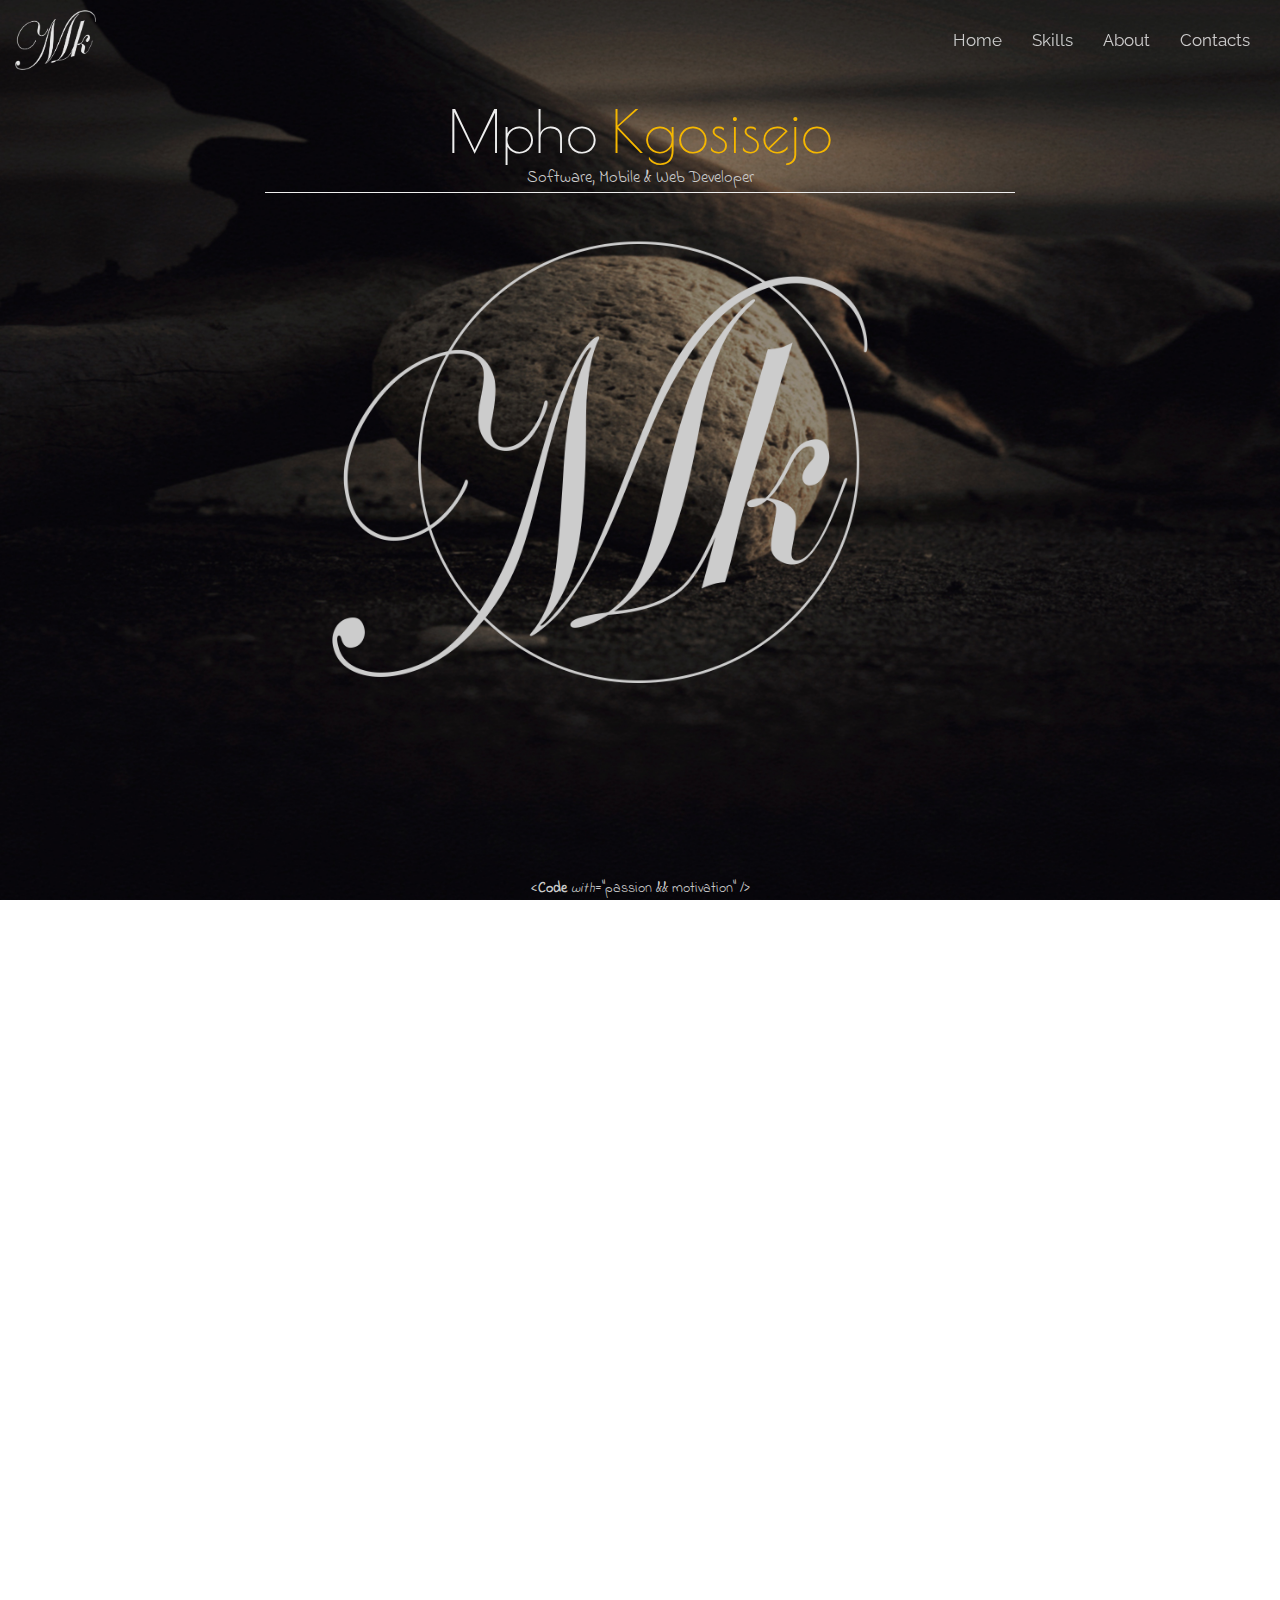
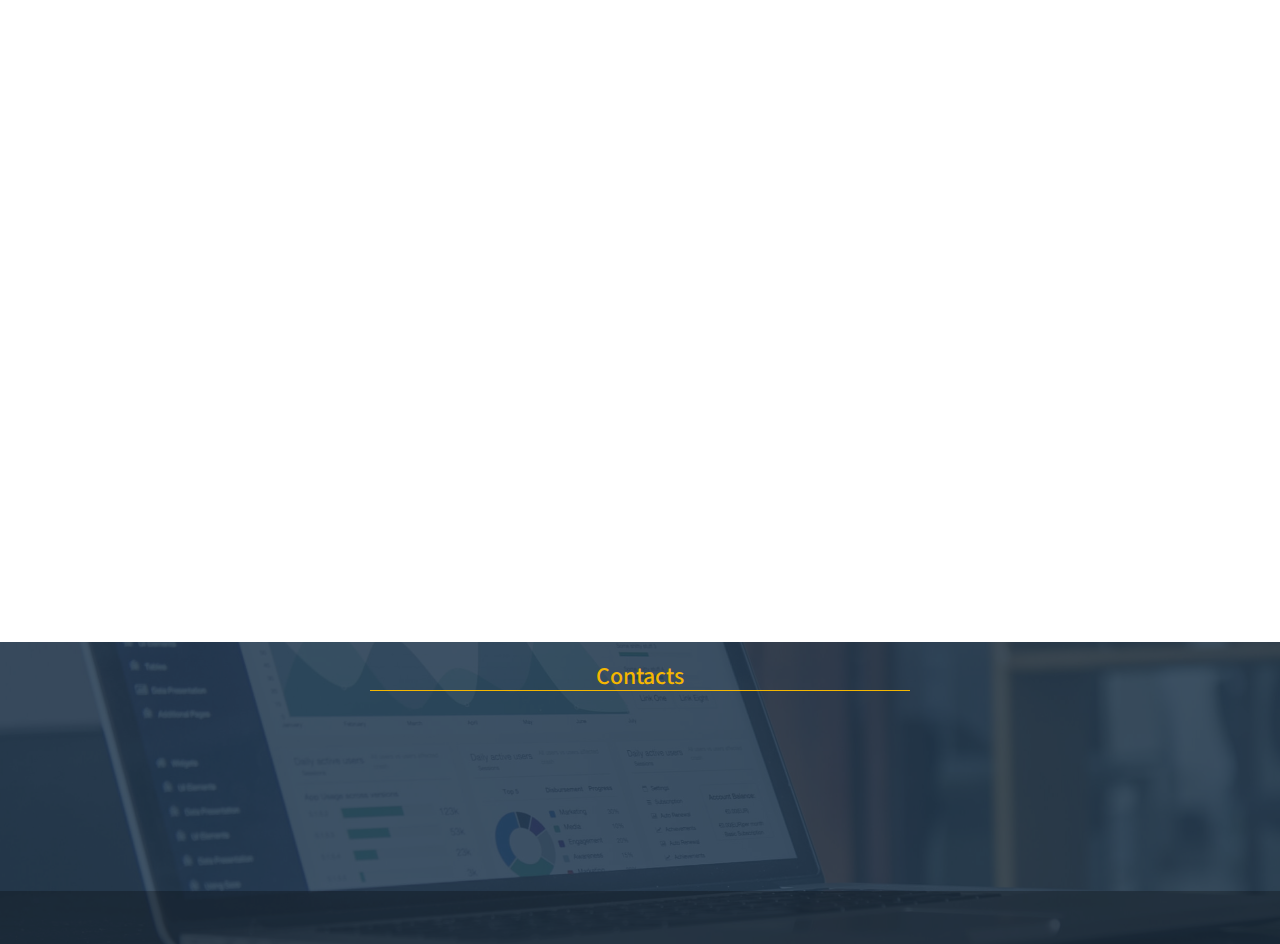
<file: index.html>
<!DOCTYPE HTML>

<!--
	Author: Mpho Kgosisejo
	
	Technologies used:
	Bootstrap
	JQuery
	Animate
	Wow
	Font-awesome

-->

<html>
    <head>
        <meta charset="UTF-8">
        <meta http-equiv="X-UA-Compatible" content="IE=edge">
        <meta name="viewport" content="width=device-width, initial-scale=1">
        <meta name="theme-color" content="#22384d" />
		<meta name="msapplication-navbutton-color" content="#22384d" />
		<meta name="apple-mobile-web-app-capable" content="yes" />
		<meta name="apple-mobile-web-app-status-bar-style" content="black-translucent" />

		<!-- Website Preview -->
		<meta property="og:site_name" content="Mpho Kgosisejo - Portfolio" />
		<meta property="og:title" content="Mpho Kgosisejo - Portfolio" />
		<meta property="og:description" content="Software, Mobile & Web Developer." />
		<meta property="og:image" content="https://mpho-kgosisejo.github.io/portfolio/img/init-s.png" />
		<meta property=”og:url” content="https://mpho-kgosisejo.github.io/portfolio" />
		
		<link rel="shortcut icon" sizes="192x192" href="img/icon.png"/>
		
        <!-- Styles -->
		<link href="css/loader.css" rel="stylesheet">
        <link href="css/app.css" rel="stylesheet">
        <link href="css/main.css" rel="stylesheet">
		<link href="css/animate.css" rel="stylesheet">
        <link rel="stylesheet" href="css/font-awesome/css/font-awesome.min.css" />
		
        <title>Mpho Kgosisejo - Portfolio</title>
        
        <!-- Scripts -->
        <script type="text/javascript" src="js/app.js"></script>
		<script type="text/javascript" src="js/wow.min.js"></script>
    </head>
    
    <body onload="hideloader();" lang="en">
		
		<noscript>Please Enable JavaScript</noscript>
		
		<!--navbar-fixed-top-->
		<nav class="navbar navbar-default navbar-fixed-top " id="nav">
			<div class="nav-bg">
				<div class="container-fluid">
					<div class="navbar-header">
						<button type="button" id="togglebutton" class="navbar-toggle collapsed" data-toggle="collapse" data-target="#bs-nav" aria-expanded="false">
							
							<span class="sr-only"></span>
							
							<span class="icon-bar"></span>
							<span class="icon-bar"></span>
							<span class="icon-bar"></span>
						</button>
						
						<a id="link" class="home" href="#" title="Home">
							<span class="" id="crcl"></span>
							<img src="img/logo.png" />
						</a>
						
					</div>
					
					<div class="collapse navbar-collapse pull-right" id="bs-nav">
						<ul class="nav navbar-nav">
							<li>
								<a id="link" class="home" href="#" title="Home">Home</a>
							</li>
							<li>
								<a id="link" class="projects" href="#" title="Project">Projects</a>
							</li>
							<li>
								<a id="link" class="skills" href="#" title="Skills">Skills</a>
							</li>
							<li>
								<a id="link" class="about" href="#" title="About">About</a>
							</li>
							<li id="last-link">
								<a id="link" class="contacts" href="#" title="Contacts">Contacts</a>
							</li>
						</ul>
					</div>
				</div>
			</div>
		</nav>
		
		<div class="main">
			<div class="head" id="home">
				
				<div class="head-bg"></div>
				
				<div class="container">
					<div class="row name fadeInDown animated">
						<div class="col-lg-2 col-md-2 col-sm-2 col-xs-1"></div>
						<div class="col-lg-8 col-md-8 col-sm-8 col-xs-10">
							<h1>Mpho <span>Kgosisejo</span></h1>
							<h4 class="wow bounceInDown animated" data-wow-delay="3s">Software, Mobile & Web Developer</h4>
							<hr/>
						</div>
					</div>
					
					<div class="logo wow zoomIn animated" data-wow-delay="1s">
						<img src="img/init.png"/>
					</div>
					
					<div class="motto">
						&lt;<b>Code</b> <i>with</i>="passion && motivation" /&gt;
					</div>
				</div>
				
			</div>
			
			<div id="fixed-flash"  class="loader-wrapper">
				<div id="loader">
					<div class="outline">
						<div class="linner-lines inner-1">
							<div class="route-1">
								<span class="cell-1 c1"></span>
								<span class="cell-2 c5"></span>
							</div>
						</div>
						
						<div class="linner-lines inner-2">
							<div class="route-2">
								<span class="cell-1 c2"></span>
								<span class="cell-2 c6"></span>
							</div>
						</div>
						
						<div class="linner-lines inner-3">
							<div class="route-3">
								<span class="cell-1 c3"></span>
								<span class="cell-2 c7"></span>
							</div>
						</div>
						
						<div class="linner-lines inner-4">
							<div class="route-4">
								<span class="cell-1 c4"></span>
								<span class="cell-2 c8"></span>
							</div>
						</div>
						
					</div>
				</div>
			</div>
			
			<div class="container warpper">
				
				<div class="line row" style="display: none;">
					<div class="col-lg-2 col-md-2 col-sm-2 col-xs-2"></div>
					<div class="col-lg-8 col-md-8 col-sm-8 col-xs-8">
						<hr/>
					</div>
				</div>
				
				<div class="warpper-content wow fadeInUp animated" data-wow-delay="0.4s" id="skills" style="margin-top: 10px;">
					
					<h3 style="margin-bottom: 10px;">Skills</h3>
					
					<div id="slideShow">
						<div>
							Java
							<div class="percent-container">
								<div class="chart" id="graph" data-percent="64"></div>
							</div>
						</div>
						<div>
							Android
							<div class="percent-container">
								<div class="chart" id="graph" data-percent="60"></div>
							</div>
						</div>
						<div>
							C#
							<div class="percent-container">
								<div class="chart" id="graph" data-percent="75"></div>
							</div>
						</div>
						<div>
							Swift
							<div class="percent-container">
								<div class="chart" id="graph" data-percent="70"></div>
							</div>
						</div>
						<div>
							JavaScript
							<div class="percent-container">
								<div class="chart" id="graph" data-percent="80"></div>
							</div>
						</div>
						<div>
							NodeJS
							<div class="percent-container">
								<div class="chart" id="graph" data-percent="80"></div>
							</div>
						</div>
						<div>
							ReactJS
							<div class="percent-container">
								<div class="chart" id="graph" data-percent="90"></div>
							</div>
						</div>
						<div>
							React Native
							<div class="percent-container">
								<div class="chart" id="graph" data-percent="65"></div>
							</div>
						</div>
						<div>
							Angular 4+
							<div class="percent-container">
								<div class="chart" id="graph" data-percent="70"></div>
							</div>
						</div>
						<div>
							ExpressJS
							<div class="percent-container">
								<div class="chart" id="graph" data-percent="75"></div>
							</div>
						</div>
						<div>
							MongoDB
							<div class="percent-container">
								<div class="chart" id="graph" data-percent="70"></div>
							</div>
						</div>
						<div>
							PL/SQL
							<div class="percent-container">
								<div class="chart" id="graph" data-percent="50"></div>
							</div>
						</div>
						<div>
							MsSQL
							<div class="percent-container">
								<div class="chart" id="graph" data-percent="55"></div>
							</div>
						</div>
						<div>
							MySQL
							<div class="percent-container">
								<div class="chart" id="graph" data-percent="85"></div>
							</div>
						</div>
						<div>
							Html
							<div class="percent-container">
								<div class="chart" id="graph" data-percent="100"></div>
							</div>
						</div>
						<div>
							CSS
							<div class="percent-container">
								<div class="chart" id="graph" data-percent="90"></div>
							</div>
						</div>
						<div>
							Php
							<div class="percent-container">
								<div class="chart" id="graph" data-percent="75"></div>
							</div>
						</div>
					</div>
					
				</div>
				
				<div class="line row wow fadeInUp animated" data-wow-delay="0.4s">
					<div class="col-lg-2 col-md-2 col-sm-2 col-xs-2"></div>
					<div class="col-lg-8 col-md-8 col-sm-8 col-xs-8">
						<hr/>
					</div>
				</div>
				
				<div class="warpper-content wow fadeInUp animated" data-wow-delay="0.4s" id="about">
					
					<h3>About</h3>
					
					<div class="col-lg-3 col-md-3 col-sm-3 col-xs-0"></div>
					<div class="col-lg-6 col-md-6 col-sm-6 col-xs-12">
						
						<div id="img-container">
							<!-- <div id="inner-img-container">
								<i class="fa fa-eye fa-3x" aria-hidden="true"></i>
							</div> -->
							<img src="img/avator.jpg" alt="Mpho Kgosisejo's photo" />
						</div>
						
						<h5>Biography</h5>
						<article class="wow fadeInLeft animated" data-wow-delay="0.4s">
							I'm a Software Developer, keen to learn more in Software & Information Technology. As a hard worker and a code writer, I loves discovering new technology for my programs' solution, functionality and experience. I learned Desktop, Mobile and Web Development in many platforms, and I have experience in database scripting languages and many scripting languages like JavaScript.
						</article> 

						<h5>Education</h5>
						<article>
							<div class="wow fadeInRight animated" data-wow-delay="0.4s">I studied Business and Accounting at Danville Secondary School, then went to study Software Development at Rosebank College (Pretoria Campus). I did Java, C#, HTML5, CSS3, Php, MySQL, MsSQL, Oracle Database and Android.</div>
							<br><br>
							<div class="wow fadeInLeft animated" data-wow-delay="0.4s">I always wanted to take a step/s forward in class, till I decided to learn more on my own. Languages/scripts I learned on the side are: ASP.Net, JavaScript (JQuery included and many more scripts), Xamarin (C#) cross-platform mobile development and Python.</div>
						</article>

						<h5>Hobbies</h5>
						<article class="wow fadeInRight animated" data-wow-delay="0.4s">
							Designing (Ps), photography, DJ & Music Production, playing computer games & etc.
						</article>
					</div>
					
				</div>
			</div>
			
			<footer class="container-fluid" id="fluid">
				
				<div class="footer-bg">
				
					<div class="container">
						<div class="row">
							<div class="intro col-lg-12 col-md-12 col-sm-12 col-xs-12">
								<div class="col-lg-3 col-md-2 col-sm-2 col-xs-1"></div>
								<div class="col-lg-6 col-md-8 col-sm-8 col-xs-10">
									<h3>Contacts</h3>
									<hr class="zero-margin"/>
								</div>
							</div>
							
							<div class="contacts col-lg-12 col-md-12 col-sm-12 col-xs-12 wow fadeInDown animated" data-wow-delay="0.4s">
								<h3 class="bold">Get in touch with me</h3>
								<h4><a href="mailto:mpho.kgosisejo@hotmail.com">mpho.kgosisejo@hotmail.com</a></h4>
								<h4><a>(+27) 72-146-7511 <i class="fa fa-whatsapp fa-lg" aria-hidden="true"></i></a></h4>
								
								<div class="social-media">
									<a href="https://www.facebook.com/P.Kaygo" title="Mpho Kgosisejo" id="fb" class="left wow fadeInLeft animated" data-wow-delay="1s">
										<img src="img/fb-icon.png" alt="fb Social Media Icon" />
									</a>
									<a href="https://twitter.com/pKaygo" title="@pkaygo" id="tw" class="left wow fadeInLeft animated" data-wow-delay="1.5s">
										<img src="img/tw-icon.png" alt="twitter Social Media Icon" />
									</a>
									<a href="https://za.linkedin.com/in/mpho-kgosisejo-469001125" title="Mpho Kgosisejo" id="in" class="left wow fadeInLeft animated" data-wow-delay="2s">
										<img src="img/in-icon.png" alt="LinkedIn Social Media Icon" />
									</a>
								</div>
							</div>
							
							
						</div>
					</div>
					
					<div class="container-fluid copyrights">
						<div class="container">
							<div class="left wow fadeInDown animated" data-wow-delay="0.5s">
								Copyright &copy; 18/02/2019 - all rights reserved.
							</div>
							<div class="right wow fadeInUp animated" data-wow-delay="1s">
								Designed & Developed by: <a id="link" class="about" href="#" style="color: inherit;"><b>Mpho Kgosisejo</b></a>
							</div>
						</div>
					</div>
				</div>
			</footer>
		</div>
		
		<!-- Scripts -->
		<script type="text/javascript" src="js/main.js"></script>
		<script type="text/javascript" src="js/request-handler.js"></script>
    </body>
</html>
</file>
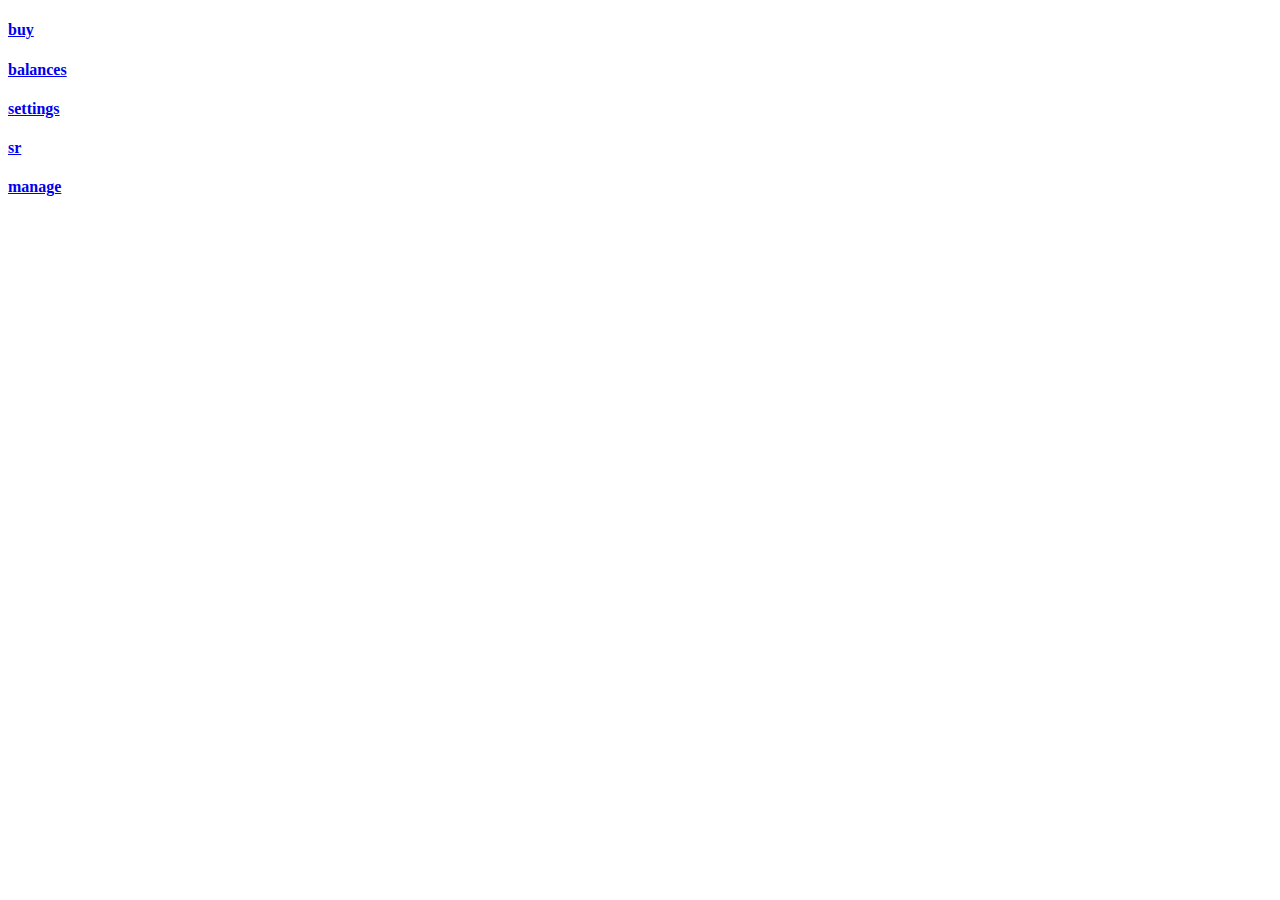
<file: deeplinks/rush00iSOApp.html>
<!DOCTYPE html>
<html lang="en">
    <head>
        <meta charset="UTF-8">
        <meta name="viewport" content="width=device-width, initial-scale=1.0">
        <meta http-equiv="X-UA-Compatible" content="ie=edge">
        <title>Document</title>
    </head>
    <body>
        
        <h4>
            <a href='#' onclick="deepLink('fixedLine/buy/%7B%7D')">
                buy
            </a>
        </h4>
            
        <h4>
            <a href='#' onclick="deepLink('fixedLine/balances/%7B%7D')">
                balances
            </a>
        </h4>
            
        <h4>
            <a href='#' onclick="deepLink('fixedLine/settings/%7B%7D')">
                settings
            </a>
        </h4>
            
        <h4>
            <a href='#' onclick="deepLink('fixedLine/serviceRequest/%7B%7D')">
                sr
            </a>
        </h4>

        <h4>
            <a href='#' onclick="deepLink('fixedLine/manage/%7B%7D')">
                manage
            </a>
        </h4>
        
        <script language="javascript">
            function deepLink(uri) {
                document.location = `myvodacomx://${uri}`;
            }
        </script>
    </body>
</html>
</file>
<file: css/loader.css>
body{
	
}

#loader{
	width: 150px;
	height: 150px;
	background: rgba(255,255,255,0.05);
	border-radius: 50%;
	padding: 10px;
	border: 0px solid #666;
}

.outline, .linner-lines div{
	position: relative;
	width: 100%;
	height: 100%;
}

.linner-lines{
	width: 100%;
	height: 100%;
	border-radius: 50%;
	/*overflow: hidden;*/
	position: absolute;
}

.inner-1{
	border: 0px solid #000000;
}

.inner-2{
	border: 0px solid #eee;
}

.linner-lines div{
	
}

.linner-lines div span{
	position: absolute;
	width: 20%;
	height: 20%;
	border-radius: 50%;
	background: transparent;
}

.linner-lines div span.cell-1{
	left: 40%;
	right: 40%;
	top: 0;
}

.linner-lines div span.cell-2{
	left: 40%;
	right: 40%;
	bottom: 0;
}

.route-1{
	transform: rotate(0deg);
}

.route-2{
	transform: rotate(45deg);
}

.route-3{
	transform: rotate(90deg);
}

.route-4{
	transform: rotate(135deg);
}

.c1{
	animation :2s linear 0s normal none infinite C1;
}

.c2{
	animation :2s linear 0.25s normal none infinite C1;
}

.c3{
	animation :2s linear 0.5s normal none infinite C1;
}

.c4{
	animation :2s linear 0.75s normal none infinite C1;
}

.c5{
	animation :2s linear 1s normal none infinite C1;
}

.c6{
	animation :2s linear 1.25s normal none infinite C1;
}

.c7{
	animation :2s linear 1.5s normal none infinite C1;
}

.c8{
	animation :2s linear 1.75s normal none infinite C1;
}

@keyframes C1{
	0%{
		background: #ccc;
	}
	10%{
		
	}
	20%{
		
	}
	30%{
		
	}
	40%{
		
	}
	50%{
		
	}
	60%{
		
	}
	70%{
		
	}
	80%{
		
	}
	90%{
		background: transparent;
	}
	100%{
		background: transparent;
	}
}
</file>
<file: css/main.css>
@import url(https://fonts.googleapis.com/css?family=Source+Sans+Pro:300);
@import url(https://fonts.googleapis.com/css?family=Poiret+One);
@import url(https://fonts.googleapis.com/css?family=Indie+Flower);
@import url(https://fonts.googleapis.com/css?family=Kaushan+Script);


body{
	background: #fff;
	font-size: 165%;
}

#fixed-flash{
	position: fixed;
	top: 0;
	bottom: 0;
	right: 0;
	left: 0;
	background: rgba(0,0,0,0.95);
	box-shadow: inset 0 0 250px #000;
	z-index: 999999999999;

	align-items: center;
	display: flex;
	justify-content: center;
}

#fixed-flash .close-flash{
	font-size: 3em;
	padding: 0;
	position: absolute;
	top: 0;
	right: 25px;
	border: 0px;
	outline: none;
	background: transparent;
	transition: all 0.3s;
}

#fixed-flash .close-flash:hover{
	color: #bbb;
}

#fixed-flash .content{
	text-align: center;
	border: 1px solid #666;
	padding: 10px;
	border-radius: 8px;
	margin: 15px;
	background: rgba(255,255,255,0.07);
	box-shadow: 0px 0px 20px rgba(255,255,255,0.15);
}

#fixed-flash .content .inner-content{
	max-width: 600px;
}

#fixed-flash .content .inner-content .alert{
	margin: 0;
}

#fixed-flash .content .inner-content .alert button{
	display: none;
}

.head{
	width: 100%;
	height: 100vh;
	position: relative;
	
	background: url("../img/head-img.jpg") no-repeat;
	/*background-color: rgba(34,56,77,1);*/
	background-position: center;
	background-repeat: no-repeat;
	background-size: cover;
	
	z-index: 999;
	overflow: hidden;
}

.head-bg{
	width: 100%;
	height: 100vh;
	position: absolute;
	background: url("../img/head-img.jpg") no-repeat;
	background-position: center;
	background-repeat: no-repeat;
	background-size: cover;
	z-index: -9999;
	
	animation : 60s linear 0s normal none infinite zoom;
	
	display: none;
}

@keyframes zoom{
	0%{
		transform:scale(1);
		transform: rotate(0deg);
	}
	25%{
		transform:scale(1.25);
	}
	50%{
		transform:scale(1.5);
	}
	75%{
		transform:scale(1.25);
	}
	100%{
		transform:scale(1);
	}
}

#nav{
	background: transparent;
	border-bottom: 0px solid #eee;
	height: 80px;
	
	transition: ease 0.5s;
}

#nav.alt-color{
	height: 50px;
	background: rgba(34,56,77,0.85);
}

#nav #link{
	color: #ccc;
}

#nav #link:hover{
	color: #999;
}

#nav li{
	/*border-right: 1px solid #ccc;*/
}

#nav li#last-link{
	border-right: 0px solid #ccc;
}

#nav li a{
	padding: 0px 15px;
}

#nav .collapse{
	margin: 29px 0;
	
	transition: ease 0.5s;
}

#nav .collapse.alt{
	margin: 14px 0;
}

#nav .navbar-header .home{
	position: relative;
}

#nav .navbar-header .home span{
	transition: all 0.3s;
	border: 1px solid transparent;
	border-radius: 50%;
	height: 67px;
	width: 67px;
	
	position: absolute;
	left: 15px;
	bottom: -25px;
}

#nav .navbar-header .home span.alt{
	height: 47px;
	width: 47px;
	left: 8px;
	bottom: -15px;
}

#nav .navbar-header .home:hover span{
	border: 1px solid #ddd;
	transition: all 0.3s;
}

#nav .navbar-header .home img{
	height: 60px;
	width: auto;
	margin: 10px 0;
	
	transition: ease 0.5s;
}

#nav .navbar-header .home img.alt{
	height: 40px;
	margin-top: 5px;
	margin-bottom: 5px;
	
}

.head .container{
	padding-top: 100px;
}

.head .container .name{
	text-align: center;
	
}

.head .container .name h1, .head .container .name h4{
	margin: 0;
}

.head .container .name h1{
	font-size: 3.5em;
	font-family: 100;
	font-family: "Poiret One", sans-serif;
	color: #eee;
}

.head .container .name h1 span{
	color: #f5b700;
}

.head .container .name h4{
	font-size: 1em;
	margin: 5px auto;
	font-family: "Indie Flower", cursive;
	color: #ccc;
}

.head .container .name hr{
	margin: 5px auto;
}

.head .logo{
	text-align: center;
	overflow: hidden;
}

.head .logo img{
	margin-top: 15px;
	width: auto;
	height: 55vh;
	
}

.head .motto{
	position: absolute;
	bottom: 0;
	left: 0;
	right: 0;
	text-align: center;
	color: #ccc;
	font-family: "Indie Flower", cursive;
	font-size: 0.85em;
}

.warpper .warpper-content, .warpper, footer{
	margin-top: 35px;
	overflow: hidden;
}

.warpper .warpper-content h3{
	text-align: center;
	margin-top: 25px;
	margin-bottom: 25px;
	color: #f5b700;
	/*text-decoration: underline;*/
}

.warpper .line hr{
	margin-bottom: 0;
	margin-top: 35px;
}

.warpper #theCarousel .carousel-control{
	background: transparent;
	font-size: 1.2em;
}

.warpper #theCarousel .left.carousel-control i{
	right: 0;
}

.warpper #theCarousel .right.carousel-control i{
	left: 0;
}

.warpper #theCarousel .carousel-control i{
	position: absolute;
	top: 45%;
	color: #bbb;
}

.warpper #theCarousel .slider{
	text-align: center;
	height: 450px;
}

.warpper #theCarousel .slider img{
	height: 100%;
	width: auto;
}

.warpper #theCarousel .carousel-caption{
	text-shadow: 0 0 15px rgba(0,0,0,0.75);
}

.warpper #theCarousel .carousel-indicators li{
	box-shadow: 2px 2px 3px rgba(0,0,0,0.5) inset;
}

.warpper #theCarousel .carousel-indicators li.active{
	background: #eee;
	box-shadow: 1px 1px 4px rgba(0,0,0,0.5);
}

/*.warpper .slide1{
	background: url('/img/dummy-img-1.jpg');
}

.warpper .slide2{
	background: url('/img/dummy-img-2.jpg');
}

.warpper .slide3{
	background: url('/img/dummy-img-3.jpg');
}

.warpper .slider{
	height: 450px;
	margin: auto;
	/*background-repeat: no-repeat;
	background-position: center;
	background-size: cover;*/
/*}*/

.warpper #skills{
	text-align: center;
	
	overflow: hidden;
}

.warpper #skills #slideShow{
	font-size: 75px;
	font-family: 'Kaushan Script', cursive;
	
	overflow: hidden;
}

.warpper #skills .percent-container .chart{
	width:160px; 
	height:160px;
	margin: 0 auto;
	position: relative;
	
	overflow: hidden;
}
.warpper #skills .percent-container canvas{
	display: block;
	position:absolute;
	top:0;
	left:0;
}
.warpper #skills .percent-container span{
	color:#000;
	display:block;
	line-height:160px;
	text-align:center;
	width:160px;
	font-family: "Poiret One", sans-serif;
	font-size: 45px;
	font-weight:100;
	margin-left:5px;
}

.warpper #about{
	text-align: center;
}

.warpper #about #img-container{
	width: 205px;
	border-radius: 50%;
	border: 1px solid #eee;
	padding: 9px;
	margin: auto;
	position: relative;
	overflow: hidden;
}

.warpper #about #img-container #inner-img-container{
	position: absolute;
	top: 0;
	left: 0;
	right: 0;
	bottom: 0;
	background: rgba(0, 0, 0, 0.25);
	display: none;
}

.warpper #about #img-container #inner-img-container i{
	color: red;
}

.warpper #about #img-container:hover #inner-img-container{
	display: block;
}

.warpper #about #img-container img{
	width: 185px;
	height: auto;
	border-radius: 50%;
	transition: 0.25s ease-in-out;
}

.warpper #about #img-container:hover img{
	-webkit-filter: grayscale(100%);
	filter: grayscale(100%);
}

.warpper #about h5{
	text-decoration: underline;
	color: #f5b700;
}

.warpper #about article{
	font-size: 0.95em;
}

footer{
	background: rgb(34,56,77);
	background-image: url(../img/footer-img.jpg);
	background-position: center;
	background-repeat: no-repeat;
	background-size: cover;
	
	color: #ddd;
	position: relative;
	margin-top: 40px;
	font-family: "Source Sans Pro", sans-serif;
	font-size: 1.25em;
}

footer .footer-bg{
	background: rgba(34,56,77,0.85);
	width: 100%;
	height: 100%;
}

#fluid{
	padding: 0;
}

footer .intro h3{
	margin-bottom: 0;
	text-align: center;
	color: #f5b700;
}

footer .intro hr{
	margin-top: 0;
	border-top: 1px solid #f5b700;
}

footer .contacts{
	text-align: center;
}

footer .contacts, footer .form{
	margin-top: 10px;
}

footer .contacts h3.bold{
	font-weight: bold;
	margin: 0px 0;
}

footer .contacts h4{
	margin: 4px 0;
}

footer .contacts a{
	color: inherit;
}

footer .contacts a:hover{
	color: #999;
}

footer .contacts .social-media{
	margin-top: 15px;
	margin-bottom: 25px;
}

footer .contacts .social-media a{
	color: transparent;
}

footer .contacts .social-media a img{
	border: 4px solid transparent;
	width: 50px;
	height: 50px;
	border-radius: 50%;
	margin-right: 4px;
	transition: all 0.3s;
	
}

footer .contacts .social-media a:hover  img{
	border: 0px solid transparent;
	box-shadow: 5px 5px 10px rgba(0,0,0,0.75);
}

/*Not yet...*/
.warpper #projects, nav .nav .projects{
	display: none;
}

footer .form .btn-default{
	background: transparent;
	color: #eee;
	outline: none;
}

footer .form .btn-default:hover{
	background: #eee;
	color: rgb(34,56,77);
}

footer form input#name, footer form input#email, footer form textarea#message{
	background: transparent;
	color: #fff;
	
}

footer form input#name:hover, footer form input#email:hover, footer form textarea#message:hover{
	border: 1px solid #98cbe8;
}

footer form input#name:focus, footer form input#email:focus, footer form textarea#message:focus{
	background: rgba(255,255,255,0.15);
}

footer form.col-form, footer form.col-form .col, footer .form .col{
	padding: 0;
}

footer form.col-form .col-name{
	padding-right: 10px;
}

footer form.col-form .col-email{
	padding-left: 10px;
}

footer .alert{
	font-size: 14px;
	padding: 10px;
	margin-bottom: 15px;
}

footer .alert ul{
	padding-left: 20px;
}

footer .copyrights{
	background: rgba(0,0,0,0.25);
	padding: 15px 0;
	margin-top: 25px;
	font-size: 0.7em;
	color: #999;
}

footer .copyrights .left{
	float: left;
}

footer .copyrights .right{
	float: right;
}

.zero-margin{
	margin: 0 !important;
}

@media (max-width: 480px) {
	body{
		font-size: 175%;
	}
	
	.head .motto{
		font-size: 0.8em;
	}
	
	.warpper #projects .carousel-indicators, 
	.warpper #projects #theCarousel .carousel-caption p, 
	.warpper #projects #theCarousel .carousel-caption h1{
		margin-bottom: 5px;
	}
	
	.warpper #theCarousel .slider{
		background-repeat: no-repeat;
		background-position: center;
		background-size: cover;
	}
	
	.warpper #theCarousel .slider img{
		
	}
	
}

@media (max-width: 768px) {
	.head .container{
		padding-top: 80px;
	}
	
	.head .container .name{
		font-size: 0.75em;
	}
	
	.head .logo img{
		height: 45vh;
	}
	
	.warpper #theCarousel .slider{
		height: auto;
	}

	.warpper #theCarousel .slider img{
		width: 100%;
		height: auto;
	}
	
	.warpper #theCarousel .carousel-caption h1{
		font-size: 1.75em;
	}
	
	.warpper #theCarousel .carousel-caption{
		font-size: .75em;
	}
	
	.warpper #theCarousel .carousel-control{
		font-size: 0.8em;
	}
	
	footer .contacts{
		text-align: center;
	}
	
	footer .copyrights .left, footer .copyrights .right{
		float: none;
		text-align: center;
	}


}

@media (max-width: 805px){
	#nav{
		background: rgba(34,56,77,0.85);
		height: 50px;
	}
	
	#nav.alt-color{
		
	}
	
	#nav.navbar-header .home span{
		height: 47px;
		width: 47px;
		left: 23px;
		bottom: -15px;
	}
	
	#nav .navbar-header .home img{
		height: 40px;
		margin: 5px 0;
		margin-left: 15px;
	}
	
	#nav .navbar-header .home img.alt{
		
	}
	
	#nav #bs-nav{
		width: 100%;
		margin: 0;
		text-align: center;
		background: rgba(34,56,77,0.85);
	}
	
	#nav #bs-nav ul{
		margin: 10px 0;
	}
	
	#nav #bs-nav li{
		margin: 10px 0;
	}
	
	#nav .collapse.alt{
		margin: 0;
	}
}

@media (max-width: 991px) {
	footer form.col-form .col-name{
		padding-right: 0px;
	}

	footer form.col-form .col-email{
		padding-left: 0px;
	}
}

@media (min-width: 1200px) {
	
}
</file>
<file: css/app.css>
@import url(https://fonts.googleapis.com/css?family=Raleway:300,400,600);/*!
 * Bootstrap v3.3.7 (http://getbootstrap.com)
 * Copyright 2011-2016 Twitter, Inc.
 * Licensed under MIT (https://github.com/twbs/bootstrap/blob/master/LICENSE)
 */

/*! normalize.css v3.0.3 | MIT License | github.com/necolas/normalize.css */html{font-family:sans-serif;-ms-text-size-adjust:100%;-webkit-text-size-adjust:100%}body{margin:0}article,aside,details,figcaption,figure,footer,header,hgroup,main,menu,nav,section,summary{display:block}audio,canvas,progress,video{display:inline-block;vertical-align:baseline}audio:not([controls]){display:none;height:0}[hidden],template{display:none}a{background-color:transparent}a:active,a:hover{outline:0}abbr[title]{border-bottom:1px dotted}b,strong{font-weight:700}dfn{font-style:italic}h1{font-size:2em;margin:.67em 0}mark{background:#ff0;color:#000}small{font-size:80%}sub,sup{font-size:75%;line-height:0;position:relative;vertical-align:baseline}sup{top:-.5em}sub{bottom:-.25em}img{border:0}svg:not(:root){overflow:hidden}figure{margin:1em 40px}hr{box-sizing:content-box;height:0}pre{overflow:auto}code,kbd,pre,samp{font-family:monospace,monospace;font-size:1em}button,input,optgroup,select,textarea{color:inherit;font:inherit;margin:0}button{overflow:visible}button,select{text-transform:none}button,html input[type=button],input[type=reset],input[type=submit]{-webkit-appearance:button;cursor:pointer}button[disabled],html input[disabled]{cursor:default}button::-moz-focus-inner,input::-moz-focus-inner{border:0;padding:0}input{line-height:normal}input[type=checkbox],input[type=radio]{box-sizing:border-box;padding:0}input[type=number]::-webkit-inner-spin-button,input[type=number]::-webkit-outer-spin-button{height:auto}input[type=search]{-webkit-appearance:textfield;box-sizing:content-box}input[type=search]::-webkit-search-cancel-button,input[type=search]::-webkit-search-decoration{-webkit-appearance:none}fieldset{border:1px solid silver;margin:0 2px;padding:.35em .625em .75em}legend{border:0;padding:0}textarea{overflow:auto}optgroup{font-weight:700}table{border-collapse:collapse;border-spacing:0}td,th{padding:0}

/*! Source: https://github.com/h5bp/html5-boilerplate/blob/master/src/css/main.css */@media print{*,:after,:before{background:transparent!important;color:#000!important;box-shadow:none!important;text-shadow:none!important}a,a:visited{text-decoration:underline}a[href]:after{content:" (" attr(href) ")"}abbr[title]:after{content:" (" attr(title) ")"}a[href^="#"]:after,a[href^="javascript:"]:after{content:""}blockquote,pre{border:1px solid #999;page-break-inside:avoid}thead{display:table-header-group}img,tr{page-break-inside:avoid}img{max-width:100%!important}h2,h3,p{orphans:3;widows:3}h2,h3{page-break-after:avoid}.navbar{display:none}.btn>.caret,.dropup>.btn>.caret{border-top-color:#000!important}.label{border:1px solid #000}.table{border-collapse:collapse!important}.table td,.table th{background-color:#fff!important}.table-bordered td,.table-bordered th{border:1px solid #ddd!important}}@font-face{font-family:Glyphicons Halflings;src:url(.//fonts/glyphicons-halflings-regular.eot?f4769f9bdb7466be65088239c12046d1);src:url(.//fonts/glyphicons-halflings-regular.eot?f4769f9bdb7466be65088239c12046d1) format("embedded-opentype"),url(.//fonts/glyphicons-halflings-regular.woff2?448c34a56d699c29117adc64c43affeb) format("woff2"),url(.//fonts/glyphicons-halflings-regular.woff?fa2772327f55d8198301fdb8bcfc8158) format("woff"),url(.//fonts/glyphicons-halflings-regular.ttf?e18bbf611f2a2e43afc071aa2f4e1512) format("truetype"),url(.//fonts/glyphicons-halflings-regular.svg?89889688147bd7575d6327160d64e760) format("svg")}.glyphicon{position:relative;top:1px;display:inline-block;font-family:Glyphicons Halflings;font-style:normal;font-weight:400;line-height:1;-webkit-font-smoothing:antialiased;-moz-osx-font-smoothing:grayscale}.glyphicon-asterisk:before{content:"*"}.glyphicon-plus:before{content:"+"}.glyphicon-eur:before,.glyphicon-euro:before{content:"\20AC"}.glyphicon-minus:before{content:"\2212"}.glyphicon-cloud:before{content:"\2601"}.glyphicon-envelope:before{content:"\2709"}.glyphicon-pencil:before{content:"\270F"}.glyphicon-glass:before{content:"\E001"}.glyphicon-music:before{content:"\E002"}.glyphicon-search:before{content:"\E003"}.glyphicon-heart:before{content:"\E005"}.glyphicon-star:before{content:"\E006"}.glyphicon-star-empty:before{content:"\E007"}.glyphicon-user:before{content:"\E008"}.glyphicon-film:before{content:"\E009"}.glyphicon-th-large:before{content:"\E010"}.glyphicon-th:before{content:"\E011"}.glyphicon-th-list:before{content:"\E012"}.glyphicon-ok:before{content:"\E013"}.glyphicon-remove:before{content:"\E014"}.glyphicon-zoom-in:before{content:"\E015"}.glyphicon-zoom-out:before{content:"\E016"}.glyphicon-off:before{content:"\E017"}.glyphicon-signal:before{content:"\E018"}.glyphicon-cog:before{content:"\E019"}.glyphicon-trash:before{content:"\E020"}.glyphicon-home:before{content:"\E021"}.glyphicon-file:before{content:"\E022"}.glyphicon-time:before{content:"\E023"}.glyphicon-road:before{content:"\E024"}.glyphicon-download-alt:before{content:"\E025"}.glyphicon-download:before{content:"\E026"}.glyphicon-upload:before{content:"\E027"}.glyphicon-inbox:before{content:"\E028"}.glyphicon-play-circle:before{content:"\E029"}.glyphicon-repeat:before{content:"\E030"}.glyphicon-refresh:before{content:"\E031"}.glyphicon-list-alt:before{content:"\E032"}.glyphicon-lock:before{content:"\E033"}.glyphicon-flag:before{content:"\E034"}.glyphicon-headphones:before{content:"\E035"}.glyphicon-volume-off:before{content:"\E036"}.glyphicon-volume-down:before{content:"\E037"}.glyphicon-volume-up:before{content:"\E038"}.glyphicon-qrcode:before{content:"\E039"}.glyphicon-barcode:before{content:"\E040"}.glyphicon-tag:before{content:"\E041"}.glyphicon-tags:before{content:"\E042"}.glyphicon-book:before{content:"\E043"}.glyphicon-bookmark:before{content:"\E044"}.glyphicon-print:before{content:"\E045"}.glyphicon-camera:before{content:"\E046"}.glyphicon-font:before{content:"\E047"}.glyphicon-bold:before{content:"\E048"}.glyphicon-italic:before{content:"\E049"}.glyphicon-text-height:before{content:"\E050"}.glyphicon-text-width:before{content:"\E051"}.glyphicon-align-left:before{content:"\E052"}.glyphicon-align-center:before{content:"\E053"}.glyphicon-align-right:before{content:"\E054"}.glyphicon-align-justify:before{content:"\E055"}.glyphicon-list:before{content:"\E056"}.glyphicon-indent-left:before{content:"\E057"}.glyphicon-indent-right:before{content:"\E058"}.glyphicon-facetime-video:before{content:"\E059"}.glyphicon-picture:before{content:"\E060"}.glyphicon-map-marker:before{content:"\E062"}.glyphicon-adjust:before{content:"\E063"}.glyphicon-tint:before{content:"\E064"}.glyphicon-edit:before{content:"\E065"}.glyphicon-share:before{content:"\E066"}.glyphicon-check:before{content:"\E067"}.glyphicon-move:before{content:"\E068"}.glyphicon-step-backward:before{content:"\E069"}.glyphicon-fast-backward:before{content:"\E070"}.glyphicon-backward:before{content:"\E071"}.glyphicon-play:before{content:"\E072"}.glyphicon-pause:before{content:"\E073"}.glyphicon-stop:before{content:"\E074"}.glyphicon-forward:before{content:"\E075"}.glyphicon-fast-forward:before{content:"\E076"}.glyphicon-step-forward:before{content:"\E077"}.glyphicon-eject:before{content:"\E078"}.glyphicon-chevron-left:before{content:"\E079"}.glyphicon-chevron-right:before{content:"\E080"}.glyphicon-plus-sign:before{content:"\E081"}.glyphicon-minus-sign:before{content:"\E082"}.glyphicon-remove-sign:before{content:"\E083"}.glyphicon-ok-sign:before{content:"\E084"}.glyphicon-question-sign:before{content:"\E085"}.glyphicon-info-sign:before{content:"\E086"}.glyphicon-screenshot:before{content:"\E087"}.glyphicon-remove-circle:before{content:"\E088"}.glyphicon-ok-circle:before{content:"\E089"}.glyphicon-ban-circle:before{content:"\E090"}.glyphicon-arrow-left:before{content:"\E091"}.glyphicon-arrow-right:before{content:"\E092"}.glyphicon-arrow-up:before{content:"\E093"}.glyphicon-arrow-down:before{content:"\E094"}.glyphicon-share-alt:before{content:"\E095"}.glyphicon-resize-full:before{content:"\E096"}.glyphicon-resize-small:before{content:"\E097"}.glyphicon-exclamation-sign:before{content:"\E101"}.glyphicon-gift:before{content:"\E102"}.glyphicon-leaf:before{content:"\E103"}.glyphicon-fire:before{content:"\E104"}.glyphicon-eye-open:before{content:"\E105"}.glyphicon-eye-close:before{content:"\E106"}.glyphicon-warning-sign:before{content:"\E107"}.glyphicon-plane:before{content:"\E108"}.glyphicon-calendar:before{content:"\E109"}.glyphicon-random:before{content:"\E110"}.glyphicon-comment:before{content:"\E111"}.glyphicon-magnet:before{content:"\E112"}.glyphicon-chevron-up:before{content:"\E113"}.glyphicon-chevron-down:before{content:"\E114"}.glyphicon-retweet:before{content:"\E115"}.glyphicon-shopping-cart:before{content:"\E116"}.glyphicon-folder-close:before{content:"\E117"}.glyphicon-folder-open:before{content:"\E118"}.glyphicon-resize-vertical:before{content:"\E119"}.glyphicon-resize-horizontal:before{content:"\E120"}.glyphicon-hdd:before{content:"\E121"}.glyphicon-bullhorn:before{content:"\E122"}.glyphicon-bell:before{content:"\E123"}.glyphicon-certificate:before{content:"\E124"}.glyphicon-thumbs-up:before{content:"\E125"}.glyphicon-thumbs-down:before{content:"\E126"}.glyphicon-hand-right:before{content:"\E127"}.glyphicon-hand-left:before{content:"\E128"}.glyphicon-hand-up:before{content:"\E129"}.glyphicon-hand-down:before{content:"\E130"}.glyphicon-circle-arrow-right:before{content:"\E131"}.glyphicon-circle-arrow-left:before{content:"\E132"}.glyphicon-circle-arrow-up:before{content:"\E133"}.glyphicon-circle-arrow-down:before{content:"\E134"}.glyphicon-globe:before{content:"\E135"}.glyphicon-wrench:before{content:"\E136"}.glyphicon-tasks:before{content:"\E137"}.glyphicon-filter:before{content:"\E138"}.glyphicon-briefcase:before{content:"\E139"}.glyphicon-fullscreen:before{content:"\E140"}.glyphicon-dashboard:before{content:"\E141"}.glyphicon-paperclip:before{content:"\E142"}.glyphicon-heart-empty:before{content:"\E143"}.glyphicon-link:before{content:"\E144"}.glyphicon-phone:before{content:"\E145"}.glyphicon-pushpin:before{content:"\E146"}.glyphicon-usd:before{content:"\E148"}.glyphicon-gbp:before{content:"\E149"}.glyphicon-sort:before{content:"\E150"}.glyphicon-sort-by-alphabet:before{content:"\E151"}.glyphicon-sort-by-alphabet-alt:before{content:"\E152"}.glyphicon-sort-by-order:before{content:"\E153"}.glyphicon-sort-by-order-alt:before{content:"\E154"}.glyphicon-sort-by-attributes:before{content:"\E155"}.glyphicon-sort-by-attributes-alt:before{content:"\E156"}.glyphicon-unchecked:before{content:"\E157"}.glyphicon-expand:before{content:"\E158"}.glyphicon-collapse-down:before{content:"\E159"}.glyphicon-collapse-up:before{content:"\E160"}.glyphicon-log-in:before{content:"\E161"}.glyphicon-flash:before{content:"\E162"}.glyphicon-log-out:before{content:"\E163"}.glyphicon-new-window:before{content:"\E164"}.glyphicon-record:before{content:"\E165"}.glyphicon-save:before{content:"\E166"}.glyphicon-open:before{content:"\E167"}.glyphicon-saved:before{content:"\E168"}.glyphicon-import:before{content:"\E169"}.glyphicon-export:before{content:"\E170"}.glyphicon-send:before{content:"\E171"}.glyphicon-floppy-disk:before{content:"\E172"}.glyphicon-floppy-saved:before{content:"\E173"}.glyphicon-floppy-remove:before{content:"\E174"}.glyphicon-floppy-save:before{content:"\E175"}.glyphicon-floppy-open:before{content:"\E176"}.glyphicon-credit-card:before{content:"\E177"}.glyphicon-transfer:before{content:"\E178"}.glyphicon-cutlery:before{content:"\E179"}.glyphicon-header:before{content:"\E180"}.glyphicon-compressed:before{content:"\E181"}.glyphicon-earphone:before{content:"\E182"}.glyphicon-phone-alt:before{content:"\E183"}.glyphicon-tower:before{content:"\E184"}.glyphicon-stats:before{content:"\E185"}.glyphicon-sd-video:before{content:"\E186"}.glyphicon-hd-video:before{content:"\E187"}.glyphicon-subtitles:before{content:"\E188"}.glyphicon-sound-stereo:before{content:"\E189"}.glyphicon-sound-dolby:before{content:"\E190"}.glyphicon-sound-5-1:before{content:"\E191"}.glyphicon-sound-6-1:before{content:"\E192"}.glyphicon-sound-7-1:before{content:"\E193"}.glyphicon-copyright-mark:before{content:"\E194"}.glyphicon-registration-mark:before{content:"\E195"}.glyphicon-cloud-download:before{content:"\E197"}.glyphicon-cloud-upload:before{content:"\E198"}.glyphicon-tree-conifer:before{content:"\E199"}.glyphicon-tree-deciduous:before{content:"\E200"}.glyphicon-cd:before{content:"\E201"}.glyphicon-save-file:before{content:"\E202"}.glyphicon-open-file:before{content:"\E203"}.glyphicon-level-up:before{content:"\E204"}.glyphicon-copy:before{content:"\E205"}.glyphicon-paste:before{content:"\E206"}.glyphicon-alert:before{content:"\E209"}.glyphicon-equalizer:before{content:"\E210"}.glyphicon-king:before{content:"\E211"}.glyphicon-queen:before{content:"\E212"}.glyphicon-pawn:before{content:"\E213"}.glyphicon-bishop:before{content:"\E214"}.glyphicon-knight:before{content:"\E215"}.glyphicon-baby-formula:before{content:"\E216"}.glyphicon-tent:before{content:"\26FA"}.glyphicon-blackboard:before{content:"\E218"}.glyphicon-bed:before{content:"\E219"}.glyphicon-apple:before{content:"\F8FF"}.glyphicon-erase:before{content:"\E221"}.glyphicon-hourglass:before{content:"\231B"}.glyphicon-lamp:before{content:"\E223"}.glyphicon-duplicate:before{content:"\E224"}.glyphicon-piggy-bank:before{content:"\E225"}.glyphicon-scissors:before{content:"\E226"}.glyphicon-bitcoin:before,.glyphicon-btc:before,.glyphicon-xbt:before{content:"\E227"}.glyphicon-jpy:before,.glyphicon-yen:before{content:"\A5"}.glyphicon-rub:before,.glyphicon-ruble:before{content:"\20BD"}.glyphicon-scale:before{content:"\E230"}.glyphicon-ice-lolly:before{content:"\E231"}.glyphicon-ice-lolly-tasted:before{content:"\E232"}.glyphicon-education:before{content:"\E233"}.glyphicon-option-horizontal:before{content:"\E234"}.glyphicon-option-vertical:before{content:"\E235"}.glyphicon-menu-hamburger:before{content:"\E236"}.glyphicon-modal-window:before{content:"\E237"}.glyphicon-oil:before{content:"\E238"}.glyphicon-grain:before{content:"\E239"}.glyphicon-sunglasses:before{content:"\E240"}.glyphicon-text-size:before{content:"\E241"}.glyphicon-text-color:before{content:"\E242"}.glyphicon-text-background:before{content:"\E243"}.glyphicon-object-align-top:before{content:"\E244"}.glyphicon-object-align-bottom:before{content:"\E245"}.glyphicon-object-align-horizontal:before{content:"\E246"}.glyphicon-object-align-left:before{content:"\E247"}.glyphicon-object-align-vertical:before{content:"\E248"}.glyphicon-object-align-right:before{content:"\E249"}.glyphicon-triangle-right:before{content:"\E250"}.glyphicon-triangle-left:before{content:"\E251"}.glyphicon-triangle-bottom:before{content:"\E252"}.glyphicon-triangle-top:before{content:"\E253"}.glyphicon-console:before{content:"\E254"}.glyphicon-superscript:before{content:"\E255"}.glyphicon-subscript:before{content:"\E256"}.glyphicon-menu-left:before{content:"\E257"}.glyphicon-menu-right:before{content:"\E258"}.glyphicon-menu-down:before{content:"\E259"}.glyphicon-menu-up:before{content:"\E260"}*,:after,:before{box-sizing:border-box}html{font-size:10px;-webkit-tap-highlight-color:transparent}body{font-family:Raleway,sans-serif;font-size:14px;line-height:1.6;color:#636b6f;background-color:#f5f8fa}button,input,select,textarea{font-family:inherit;font-size:inherit;line-height:inherit}a{color:#3097d1;text-decoration:none}a:focus,a:hover{color:#216a94;text-decoration:underline}a:focus{outline:5px auto -webkit-focus-ring-color;outline-offset:-2px}figure{margin:0}img{vertical-align:middle}.img-responsive{display:block;max-width:100%;height:auto}.img-rounded{border-radius:6px}.img-thumbnail{padding:4px;line-height:1.6;background-color:#f5f8fa;border:1px solid #ddd;border-radius:4px;-webkit-transition:all .2s ease-in-out;transition:all .2s ease-in-out;display:inline-block;max-width:100%;height:auto}.img-circle{border-radius:50%}hr{margin-top:22px;margin-bottom:22px;border:0;border-top:1px solid #eee}.sr-only{position:absolute;width:1px;height:1px;margin:-1px;padding:0;overflow:hidden;clip:rect(0,0,0,0);border:0}.sr-only-focusable:active,.sr-only-focusable:focus{position:static;width:auto;height:auto;margin:0;overflow:visible;clip:auto}[role=button]{cursor:pointer}.h1,.h2,.h3,.h4,.h5,.h6,h1,h2,h3,h4,h5,h6{font-family:inherit;font-weight:500;line-height:1.1;color:inherit}.h1 .small,.h1 small,.h2 .small,.h2 small,.h3 .small,.h3 small,.h4 .small,.h4 small,.h5 .small,.h5 small,.h6 .small,.h6 small,h1 .small,h1 small,h2 .small,h2 small,h3 .small,h3 small,h4 .small,h4 small,h5 .small,h5 small,h6 .small,h6 small{font-weight:400;line-height:1;color:#777}.h1,.h2,.h3,h1,h2,h3{margin-top:22px;margin-bottom:11px}.h1 .small,.h1 small,.h2 .small,.h2 small,.h3 .small,.h3 small,h1 .small,h1 small,h2 .small,h2 small,h3 .small,h3 small{font-size:65%}.h4,.h5,.h6,h4,h5,h6{margin-top:11px;margin-bottom:11px}.h4 .small,.h4 small,.h5 .small,.h5 small,.h6 .small,.h6 small,h4 .small,h4 small,h5 .small,h5 small,h6 .small,h6 small{font-size:75%}.h1,h1{font-size:36px}.h2,h2{font-size:30px}.h3,h3{font-size:24px}.h4,h4{font-size:18px}.h5,h5{font-size:14px}.h6,h6{font-size:12px}p{margin:0 0 11px}.lead{margin-bottom:22px;font-size:16px;font-weight:300;line-height:1.4}@media (min-width:768px){.lead{font-size:21px}}.small,small{font-size:85%}.mark,mark{background-color:#fcf8e3;padding:.2em}.text-left{text-align:left}.text-right{text-align:right}.text-center{text-align:center}.text-justify{text-align:justify}.text-nowrap{white-space:nowrap}.text-lowercase{text-transform:lowercase}.initialism,.text-uppercase{text-transform:uppercase}.text-capitalize{text-transform:capitalize}.text-muted{color:#777}.text-primary{color:#3097d1}a.text-primary:focus,a.text-primary:hover{color:#2579a9}.text-success{color:#3c763d}a.text-success:focus,a.text-success:hover{color:#2b542c}.text-info{color:#31708f}a.text-info:focus,a.text-info:hover{color:#245269}.text-warning{color:#8a6d3b}a.text-warning:focus,a.text-warning:hover{color:#66512c}.text-danger{color:#a94442}a.text-danger:focus,a.text-danger:hover{color:#843534}.bg-primary{color:#fff;background-color:#3097d1}a.bg-primary:focus,a.bg-primary:hover{background-color:#2579a9}.bg-success{background-color:#dff0d8}a.bg-success:focus,a.bg-success:hover{background-color:#c1e2b3}.bg-info{background-color:#d9edf7}a.bg-info:focus,a.bg-info:hover{background-color:#afd9ee}.bg-warning{background-color:#fcf8e3}a.bg-warning:focus,a.bg-warning:hover{background-color:#f7ecb5}.bg-danger{background-color:#f2dede}a.bg-danger:focus,a.bg-danger:hover{background-color:#e4b9b9}.page-header{padding-bottom:10px;margin:44px 0 22px;border-bottom:1px solid #eee}ol,ul{margin-top:0;margin-bottom:11px}ol ol,ol ul,ul ol,ul ul{margin-bottom:0}.list-inline,.list-unstyled{padding-left:0;list-style:none}.list-inline{margin-left:-5px}.list-inline>li{display:inline-block;padding-left:5px;padding-right:5px}dl{margin-top:0;margin-bottom:22px}dd,dt{line-height:1.6}dt{font-weight:700}dd{margin-left:0}.dl-horizontal dd:after,.dl-horizontal dd:before{content:" ";display:table}.dl-horizontal dd:after{clear:both}@media (min-width:768px){.dl-horizontal dt{float:left;width:160px;clear:left;text-align:right;overflow:hidden;text-overflow:ellipsis;white-space:nowrap}.dl-horizontal dd{margin-left:180px}}abbr[data-original-title],abbr[title]{cursor:help;border-bottom:1px dotted #777}.initialism{font-size:90%}blockquote{padding:11px 22px;margin:0 0 22px;font-size:17.5px;border-left:5px solid #eee}blockquote ol:last-child,blockquote p:last-child,blockquote ul:last-child{margin-bottom:0}blockquote .small,blockquote footer,blockquote small{display:block;font-size:80%;line-height:1.6;color:#777}blockquote .small:before,blockquote footer:before,blockquote small:before{content:"\2014   \A0"}.blockquote-reverse,blockquote.pull-right{padding-right:15px;padding-left:0;border-right:5px solid #eee;border-left:0;text-align:right}.blockquote-reverse .small:before,.blockquote-reverse footer:before,.blockquote-reverse small:before,blockquote.pull-right .small:before,blockquote.pull-right footer:before,blockquote.pull-right small:before{content:""}.blockquote-reverse .small:after,.blockquote-reverse footer:after,.blockquote-reverse small:after,blockquote.pull-right .small:after,blockquote.pull-right footer:after,blockquote.pull-right small:after{content:"\A0   \2014"}address{margin-bottom:22px;font-style:normal;line-height:1.6}code,kbd,pre,samp{font-family:Menlo,Monaco,Consolas,Courier New,monospace}code{color:#c7254e;background-color:#f9f2f4;border-radius:4px}code,kbd{padding:2px 4px;font-size:90%}kbd{color:#fff;background-color:#333;border-radius:3px;box-shadow:inset 0 -1px 0 rgba(0,0,0,.25)}kbd kbd{padding:0;font-size:100%;font-weight:700;box-shadow:none}pre{display:block;padding:10.5px;margin:0 0 11px;font-size:13px;line-height:1.6;word-break:break-all;word-wrap:break-word;color:#333;background-color:#f5f5f5;border:1px solid #ccc;border-radius:4px}pre code{padding:0;font-size:inherit;color:inherit;white-space:pre-wrap;background-color:transparent;border-radius:0}.pre-scrollable{max-height:340px;overflow-y:scroll}.container{margin-right:auto;margin-left:auto;padding-left:15px;padding-right:15px}.container:after,.container:before{content:" ";display:table}.container:after{clear:both}@media (min-width:768px){.container{width:750px}}@media (min-width:992px){.container{width:970px}}@media (min-width:1200px){.container{width:1170px}}.container-fluid{margin-right:auto;margin-left:auto;padding-left:15px;padding-right:15px}.container-fluid:after,.container-fluid:before{content:" ";display:table}.container-fluid:after{clear:both}.row{margin-left:-15px;margin-right:-15px}.row:after,.row:before{content:" ";display:table}.row:after{clear:both}.col-lg-1,.col-lg-2,.col-lg-3,.col-lg-4,.col-lg-5,.col-lg-6,.col-lg-7,.col-lg-8,.col-lg-9,.col-lg-10,.col-lg-11,.col-lg-12,.col-md-1,.col-md-2,.col-md-3,.col-md-4,.col-md-5,.col-md-6,.col-md-7,.col-md-8,.col-md-9,.col-md-10,.col-md-11,.col-md-12,.col-sm-1,.col-sm-2,.col-sm-3,.col-sm-4,.col-sm-5,.col-sm-6,.col-sm-7,.col-sm-8,.col-sm-9,.col-sm-10,.col-sm-11,.col-sm-12,.col-xs-1,.col-xs-2,.col-xs-3,.col-xs-4,.col-xs-5,.col-xs-6,.col-xs-7,.col-xs-8,.col-xs-9,.col-xs-10,.col-xs-11,.col-xs-12{position:relative;min-height:1px;padding-left:15px;padding-right:15px}.col-xs-1,.col-xs-2,.col-xs-3,.col-xs-4,.col-xs-5,.col-xs-6,.col-xs-7,.col-xs-8,.col-xs-9,.col-xs-10,.col-xs-11,.col-xs-12{float:left}.col-xs-1{width:8.33333%}.col-xs-2{width:16.66667%}.col-xs-3{width:25%}.col-xs-4{width:33.33333%}.col-xs-5{width:41.66667%}.col-xs-6{width:50%}.col-xs-7{width:58.33333%}.col-xs-8{width:66.66667%}.col-xs-9{width:75%}.col-xs-10{width:83.33333%}.col-xs-11{width:91.66667%}.col-xs-12{width:100%}.col-xs-pull-0{right:auto}.col-xs-pull-1{right:8.33333%}.col-xs-pull-2{right:16.66667%}.col-xs-pull-3{right:25%}.col-xs-pull-4{right:33.33333%}.col-xs-pull-5{right:41.66667%}.col-xs-pull-6{right:50%}.col-xs-pull-7{right:58.33333%}.col-xs-pull-8{right:66.66667%}.col-xs-pull-9{right:75%}.col-xs-pull-10{right:83.33333%}.col-xs-pull-11{right:91.66667%}.col-xs-pull-12{right:100%}.col-xs-push-0{left:auto}.col-xs-push-1{left:8.33333%}.col-xs-push-2{left:16.66667%}.col-xs-push-3{left:25%}.col-xs-push-4{left:33.33333%}.col-xs-push-5{left:41.66667%}.col-xs-push-6{left:50%}.col-xs-push-7{left:58.33333%}.col-xs-push-8{left:66.66667%}.col-xs-push-9{left:75%}.col-xs-push-10{left:83.33333%}.col-xs-push-11{left:91.66667%}.col-xs-push-12{left:100%}.col-xs-offset-0{margin-left:0}.col-xs-offset-1{margin-left:8.33333%}.col-xs-offset-2{margin-left:16.66667%}.col-xs-offset-3{margin-left:25%}.col-xs-offset-4{margin-left:33.33333%}.col-xs-offset-5{margin-left:41.66667%}.col-xs-offset-6{margin-left:50%}.col-xs-offset-7{margin-left:58.33333%}.col-xs-offset-8{margin-left:66.66667%}.col-xs-offset-9{margin-left:75%}.col-xs-offset-10{margin-left:83.33333%}.col-xs-offset-11{margin-left:91.66667%}.col-xs-offset-12{margin-left:100%}@media (min-width:768px){.col-sm-1,.col-sm-2,.col-sm-3,.col-sm-4,.col-sm-5,.col-sm-6,.col-sm-7,.col-sm-8,.col-sm-9,.col-sm-10,.col-sm-11,.col-sm-12{float:left}.col-sm-1{width:8.33333%}.col-sm-2{width:16.66667%}.col-sm-3{width:25%}.col-sm-4{width:33.33333%}.col-sm-5{width:41.66667%}.col-sm-6{width:50%}.col-sm-7{width:58.33333%}.col-sm-8{width:66.66667%}.col-sm-9{width:75%}.col-sm-10{width:83.33333%}.col-sm-11{width:91.66667%}.col-sm-12{width:100%}.col-sm-pull-0{right:auto}.col-sm-pull-1{right:8.33333%}.col-sm-pull-2{right:16.66667%}.col-sm-pull-3{right:25%}.col-sm-pull-4{right:33.33333%}.col-sm-pull-5{right:41.66667%}.col-sm-pull-6{right:50%}.col-sm-pull-7{right:58.33333%}.col-sm-pull-8{right:66.66667%}.col-sm-pull-9{right:75%}.col-sm-pull-10{right:83.33333%}.col-sm-pull-11{right:91.66667%}.col-sm-pull-12{right:100%}.col-sm-push-0{left:auto}.col-sm-push-1{left:8.33333%}.col-sm-push-2{left:16.66667%}.col-sm-push-3{left:25%}.col-sm-push-4{left:33.33333%}.col-sm-push-5{left:41.66667%}.col-sm-push-6{left:50%}.col-sm-push-7{left:58.33333%}.col-sm-push-8{left:66.66667%}.col-sm-push-9{left:75%}.col-sm-push-10{left:83.33333%}.col-sm-push-11{left:91.66667%}.col-sm-push-12{left:100%}.col-sm-offset-0{margin-left:0}.col-sm-offset-1{margin-left:8.33333%}.col-sm-offset-2{margin-left:16.66667%}.col-sm-offset-3{margin-left:25%}.col-sm-offset-4{margin-left:33.33333%}.col-sm-offset-5{margin-left:41.66667%}.col-sm-offset-6{margin-left:50%}.col-sm-offset-7{margin-left:58.33333%}.col-sm-offset-8{margin-left:66.66667%}.col-sm-offset-9{margin-left:75%}.col-sm-offset-10{margin-left:83.33333%}.col-sm-offset-11{margin-left:91.66667%}.col-sm-offset-12{margin-left:100%}}@media (min-width:992px){.col-md-1,.col-md-2,.col-md-3,.col-md-4,.col-md-5,.col-md-6,.col-md-7,.col-md-8,.col-md-9,.col-md-10,.col-md-11,.col-md-12{float:left}.col-md-1{width:8.33333%}.col-md-2{width:16.66667%}.col-md-3{width:25%}.col-md-4{width:33.33333%}.col-md-5{width:41.66667%}.col-md-6{width:50%}.col-md-7{width:58.33333%}.col-md-8{width:66.66667%}.col-md-9{width:75%}.col-md-10{width:83.33333%}.col-md-11{width:91.66667%}.col-md-12{width:100%}.col-md-pull-0{right:auto}.col-md-pull-1{right:8.33333%}.col-md-pull-2{right:16.66667%}.col-md-pull-3{right:25%}.col-md-pull-4{right:33.33333%}.col-md-pull-5{right:41.66667%}.col-md-pull-6{right:50%}.col-md-pull-7{right:58.33333%}.col-md-pull-8{right:66.66667%}.col-md-pull-9{right:75%}.col-md-pull-10{right:83.33333%}.col-md-pull-11{right:91.66667%}.col-md-pull-12{right:100%}.col-md-push-0{left:auto}.col-md-push-1{left:8.33333%}.col-md-push-2{left:16.66667%}.col-md-push-3{left:25%}.col-md-push-4{left:33.33333%}.col-md-push-5{left:41.66667%}.col-md-push-6{left:50%}.col-md-push-7{left:58.33333%}.col-md-push-8{left:66.66667%}.col-md-push-9{left:75%}.col-md-push-10{left:83.33333%}.col-md-push-11{left:91.66667%}.col-md-push-12{left:100%}.col-md-offset-0{margin-left:0}.col-md-offset-1{margin-left:8.33333%}.col-md-offset-2{margin-left:16.66667%}.col-md-offset-3{margin-left:25%}.col-md-offset-4{margin-left:33.33333%}.col-md-offset-5{margin-left:41.66667%}.col-md-offset-6{margin-left:50%}.col-md-offset-7{margin-left:58.33333%}.col-md-offset-8{margin-left:66.66667%}.col-md-offset-9{margin-left:75%}.col-md-offset-10{margin-left:83.33333%}.col-md-offset-11{margin-left:91.66667%}.col-md-offset-12{margin-left:100%}}@media (min-width:1200px){.col-lg-1,.col-lg-2,.col-lg-3,.col-lg-4,.col-lg-5,.col-lg-6,.col-lg-7,.col-lg-8,.col-lg-9,.col-lg-10,.col-lg-11,.col-lg-12{float:left}.col-lg-1{width:8.33333%}.col-lg-2{width:16.66667%}.col-lg-3{width:25%}.col-lg-4{width:33.33333%}.col-lg-5{width:41.66667%}.col-lg-6{width:50%}.col-lg-7{width:58.33333%}.col-lg-8{width:66.66667%}.col-lg-9{width:75%}.col-lg-10{width:83.33333%}.col-lg-11{width:91.66667%}.col-lg-12{width:100%}.col-lg-pull-0{right:auto}.col-lg-pull-1{right:8.33333%}.col-lg-pull-2{right:16.66667%}.col-lg-pull-3{right:25%}.col-lg-pull-4{right:33.33333%}.col-lg-pull-5{right:41.66667%}.col-lg-pull-6{right:50%}.col-lg-pull-7{right:58.33333%}.col-lg-pull-8{right:66.66667%}.col-lg-pull-9{right:75%}.col-lg-pull-10{right:83.33333%}.col-lg-pull-11{right:91.66667%}.col-lg-pull-12{right:100%}.col-lg-push-0{left:auto}.col-lg-push-1{left:8.33333%}.col-lg-push-2{left:16.66667%}.col-lg-push-3{left:25%}.col-lg-push-4{left:33.33333%}.col-lg-push-5{left:41.66667%}.col-lg-push-6{left:50%}.col-lg-push-7{left:58.33333%}.col-lg-push-8{left:66.66667%}.col-lg-push-9{left:75%}.col-lg-push-10{left:83.33333%}.col-lg-push-11{left:91.66667%}.col-lg-push-12{left:100%}.col-lg-offset-0{margin-left:0}.col-lg-offset-1{margin-left:8.33333%}.col-lg-offset-2{margin-left:16.66667%}.col-lg-offset-3{margin-left:25%}.col-lg-offset-4{margin-left:33.33333%}.col-lg-offset-5{margin-left:41.66667%}.col-lg-offset-6{margin-left:50%}.col-lg-offset-7{margin-left:58.33333%}.col-lg-offset-8{margin-left:66.66667%}.col-lg-offset-9{margin-left:75%}.col-lg-offset-10{margin-left:83.33333%}.col-lg-offset-11{margin-left:91.66667%}.col-lg-offset-12{margin-left:100%}}table{background-color:transparent}caption{padding-top:8px;padding-bottom:8px;color:#777}caption,th{text-align:left}.table{width:100%;max-width:100%;margin-bottom:22px}.table>tbody>tr>td,.table>tbody>tr>th,.table>tfoot>tr>td,.table>tfoot>tr>th,.table>thead>tr>td,.table>thead>tr>th{padding:8px;line-height:1.6;vertical-align:top;border-top:1px solid #ddd}.table>thead>tr>th{vertical-align:bottom;border-bottom:2px solid #ddd}.table>caption+thead>tr:first-child>td,.table>caption+thead>tr:first-child>th,.table>colgroup+thead>tr:first-child>td,.table>colgroup+thead>tr:first-child>th,.table>thead:first-child>tr:first-child>td,.table>thead:first-child>tr:first-child>th{border-top:0}.table>tbody+tbody{border-top:2px solid #ddd}.table .table{background-color:#f5f8fa}.table-condensed>tbody>tr>td,.table-condensed>tbody>tr>th,.table-condensed>tfoot>tr>td,.table-condensed>tfoot>tr>th,.table-condensed>thead>tr>td,.table-condensed>thead>tr>th{padding:5px}.table-bordered,.table-bordered>tbody>tr>td,.table-bordered>tbody>tr>th,.table-bordered>tfoot>tr>td,.table-bordered>tfoot>tr>th,.table-bordered>thead>tr>td,.table-bordered>thead>tr>th{border:1px solid #ddd}.table-bordered>thead>tr>td,.table-bordered>thead>tr>th{border-bottom-width:2px}.table-striped>tbody>tr:nth-of-type(odd){background-color:#f9f9f9}.table-hover>tbody>tr:hover{background-color:#f5f5f5}table col[class*=col-]{position:static;float:none;display:table-column}table td[class*=col-],table th[class*=col-]{position:static;float:none;display:table-cell}.table>tbody>tr.active>td,.table>tbody>tr.active>th,.table>tbody>tr>td.active,.table>tbody>tr>th.active,.table>tfoot>tr.active>td,.table>tfoot>tr.active>th,.table>tfoot>tr>td.active,.table>tfoot>tr>th.active,.table>thead>tr.active>td,.table>thead>tr.active>th,.table>thead>tr>td.active,.table>thead>tr>th.active{background-color:#f5f5f5}.table-hover>tbody>tr.active:hover>td,.table-hover>tbody>tr.active:hover>th,.table-hover>tbody>tr:hover>.active,.table-hover>tbody>tr>td.active:hover,.table-hover>tbody>tr>th.active:hover{background-color:#e8e8e8}.table>tbody>tr.success>td,.table>tbody>tr.success>th,.table>tbody>tr>td.success,.table>tbody>tr>th.success,.table>tfoot>tr.success>td,.table>tfoot>tr.success>th,.table>tfoot>tr>td.success,.table>tfoot>tr>th.success,.table>thead>tr.success>td,.table>thead>tr.success>th,.table>thead>tr>td.success,.table>thead>tr>th.success{background-color:#dff0d8}.table-hover>tbody>tr.success:hover>td,.table-hover>tbody>tr.success:hover>th,.table-hover>tbody>tr:hover>.success,.table-hover>tbody>tr>td.success:hover,.table-hover>tbody>tr>th.success:hover{background-color:#d0e9c6}.table>tbody>tr.info>td,.table>tbody>tr.info>th,.table>tbody>tr>td.info,.table>tbody>tr>th.info,.table>tfoot>tr.info>td,.table>tfoot>tr.info>th,.table>tfoot>tr>td.info,.table>tfoot>tr>th.info,.table>thead>tr.info>td,.table>thead>tr.info>th,.table>thead>tr>td.info,.table>thead>tr>th.info{background-color:#d9edf7}.table-hover>tbody>tr.info:hover>td,.table-hover>tbody>tr.info:hover>th,.table-hover>tbody>tr:hover>.info,.table-hover>tbody>tr>td.info:hover,.table-hover>tbody>tr>th.info:hover{background-color:#c4e3f3}.table>tbody>tr.warning>td,.table>tbody>tr.warning>th,.table>tbody>tr>td.warning,.table>tbody>tr>th.warning,.table>tfoot>tr.warning>td,.table>tfoot>tr.warning>th,.table>tfoot>tr>td.warning,.table>tfoot>tr>th.warning,.table>thead>tr.warning>td,.table>thead>tr.warning>th,.table>thead>tr>td.warning,.table>thead>tr>th.warning{background-color:#fcf8e3}.table-hover>tbody>tr.warning:hover>td,.table-hover>tbody>tr.warning:hover>th,.table-hover>tbody>tr:hover>.warning,.table-hover>tbody>tr>td.warning:hover,.table-hover>tbody>tr>th.warning:hover{background-color:#faf2cc}.table>tbody>tr.danger>td,.table>tbody>tr.danger>th,.table>tbody>tr>td.danger,.table>tbody>tr>th.danger,.table>tfoot>tr.danger>td,.table>tfoot>tr.danger>th,.table>tfoot>tr>td.danger,.table>tfoot>tr>th.danger,.table>thead>tr.danger>td,.table>thead>tr.danger>th,.table>thead>tr>td.danger,.table>thead>tr>th.danger{background-color:#f2dede}.table-hover>tbody>tr.danger:hover>td,.table-hover>tbody>tr.danger:hover>th,.table-hover>tbody>tr:hover>.danger,.table-hover>tbody>tr>td.danger:hover,.table-hover>tbody>tr>th.danger:hover{background-color:#ebcccc}.table-responsive{overflow-x:auto;min-height:.01%}@media screen and (max-width:767px){.table-responsive{width:100%;margin-bottom:16.5px;overflow-y:hidden;-ms-overflow-style:-ms-autohiding-scrollbar;border:1px solid #ddd}.table-responsive>.table{margin-bottom:0}.table-responsive>.table>tbody>tr>td,.table-responsive>.table>tbody>tr>th,.table-responsive>.table>tfoot>tr>td,.table-responsive>.table>tfoot>tr>th,.table-responsive>.table>thead>tr>td,.table-responsive>.table>thead>tr>th{white-space:nowrap}.table-responsive>.table-bordered{border:0}.table-responsive>.table-bordered>tbody>tr>td:first-child,.table-responsive>.table-bordered>tbody>tr>th:first-child,.table-responsive>.table-bordered>tfoot>tr>td:first-child,.table-responsive>.table-bordered>tfoot>tr>th:first-child,.table-responsive>.table-bordered>thead>tr>td:first-child,.table-responsive>.table-bordered>thead>tr>th:first-child{border-left:0}.table-responsive>.table-bordered>tbody>tr>td:last-child,.table-responsive>.table-bordered>tbody>tr>th:last-child,.table-responsive>.table-bordered>tfoot>tr>td:last-child,.table-responsive>.table-bordered>tfoot>tr>th:last-child,.table-responsive>.table-bordered>thead>tr>td:last-child,.table-responsive>.table-bordered>thead>tr>th:last-child{border-right:0}.table-responsive>.table-bordered>tbody>tr:last-child>td,.table-responsive>.table-bordered>tbody>tr:last-child>th,.table-responsive>.table-bordered>tfoot>tr:last-child>td,.table-responsive>.table-bordered>tfoot>tr:last-child>th{border-bottom:0}}fieldset{margin:0;min-width:0}fieldset,legend{padding:0;border:0}legend{display:block;width:100%;margin-bottom:22px;font-size:21px;line-height:inherit;color:#333;border-bottom:1px solid #e5e5e5}label{display:inline-block;max-width:100%;margin-bottom:5px;font-weight:700}input[type=search]{box-sizing:border-box}input[type=checkbox],input[type=radio]{margin:4px 0 0;margin-top:1px\9;line-height:normal}input[type=file]{display:block}input[type=range]{display:block;width:100%}select[multiple],select[size]{height:auto}input[type=checkbox]:focus,input[type=file]:focus,input[type=radio]:focus{outline:5px auto -webkit-focus-ring-color;outline-offset:-2px}output{padding-top:7px}.form-control,output{display:block;font-size:14px;line-height:1.6;color:#555}.form-control{width:100%;height:36px;padding:6px 12px;background-color:#fff;background-image:none;border:1px solid #ccd0d2;border-radius:4px;box-shadow:inset 0 1px 1px rgba(0,0,0,.075);-webkit-transition:border-color .15s ease-in-out,box-shadow .15s ease-in-out;transition:border-color .15s ease-in-out,box-shadow .15s ease-in-out}.form-control:focus{border-color:#98cbe8;outline:0;box-shadow:inset 0 1px 1px rgba(0,0,0,.075),0 0 8px rgba(152,203,232,.6)}.form-control::-moz-placeholder{color:#b1b7ba;opacity:1}.form-control:-ms-input-placeholder{color:#b1b7ba}.form-control::-webkit-input-placeholder{color:#b1b7ba}.form-control::-ms-expand{border:0;background-color:transparent}.form-control[disabled],.form-control[readonly],fieldset[disabled] .form-control{background-color:#eee;opacity:1}.form-control[disabled],fieldset[disabled] .form-control{cursor:not-allowed}textarea.form-control{height:auto}input[type=search]{-webkit-appearance:none}@media screen and (-webkit-min-device-pixel-ratio:0){input[type=date].form-control,input[type=datetime-local].form-control,input[type=month].form-control,input[type=time].form-control{line-height:36px}.input-group-sm>.input-group-btn>input[type=date].btn,.input-group-sm>.input-group-btn>input[type=datetime-local].btn,.input-group-sm>.input-group-btn>input[type=month].btn,.input-group-sm>.input-group-btn>input[type=time].btn,.input-group-sm>input[type=date].form-control,.input-group-sm>input[type=date].input-group-addon,.input-group-sm>input[type=datetime-local].form-control,.input-group-sm>input[type=datetime-local].input-group-addon,.input-group-sm>input[type=month].form-control,.input-group-sm>input[type=month].input-group-addon,.input-group-sm>input[type=time].form-control,.input-group-sm>input[type=time].input-group-addon,.input-group-sm input[type=date],.input-group-sm input[type=datetime-local],.input-group-sm input[type=month],.input-group-sm input[type=time],input[type=date].input-sm,input[type=datetime-local].input-sm,input[type=month].input-sm,input[type=time].input-sm{line-height:30px}.input-group-lg>.input-group-btn>input[type=date].btn,.input-group-lg>.input-group-btn>input[type=datetime-local].btn,.input-group-lg>.input-group-btn>input[type=month].btn,.input-group-lg>.input-group-btn>input[type=time].btn,.input-group-lg>input[type=date].form-control,.input-group-lg>input[type=date].input-group-addon,.input-group-lg>input[type=datetime-local].form-control,.input-group-lg>input[type=datetime-local].input-group-addon,.input-group-lg>input[type=month].form-control,.input-group-lg>input[type=month].input-group-addon,.input-group-lg>input[type=time].form-control,.input-group-lg>input[type=time].input-group-addon,.input-group-lg input[type=date],.input-group-lg input[type=datetime-local],.input-group-lg input[type=month],.input-group-lg input[type=time],input[type=date].input-lg,input[type=datetime-local].input-lg,input[type=month].input-lg,input[type=time].input-lg{line-height:46px}}.form-group{margin-bottom:15px}.checkbox,.radio{position:relative;display:block;margin-top:10px;margin-bottom:10px}.checkbox label,.radio label{min-height:22px;padding-left:20px;margin-bottom:0;font-weight:400;cursor:pointer}.checkbox-inline input[type=checkbox],.checkbox input[type=checkbox],.radio-inline input[type=radio],.radio input[type=radio]{position:absolute;margin-left:-20px;margin-top:4px\9}.checkbox+.checkbox,.radio+.radio{margin-top:-5px}.checkbox-inline,.radio-inline{position:relative;display:inline-block;padding-left:20px;margin-bottom:0;vertical-align:middle;font-weight:400;cursor:pointer}.checkbox-inline+.checkbox-inline,.radio-inline+.radio-inline{margin-top:0;margin-left:10px}.checkbox-inline.disabled,.checkbox.disabled label,.radio-inline.disabled,.radio.disabled label,fieldset[disabled] .checkbox-inline,fieldset[disabled] .checkbox label,fieldset[disabled] .radio-inline,fieldset[disabled] .radio label,fieldset[disabled] input[type=checkbox],fieldset[disabled] input[type=radio],input[type=checkbox].disabled,input[type=checkbox][disabled],input[type=radio].disabled,input[type=radio][disabled]{cursor:not-allowed}.form-control-static{padding-top:7px;padding-bottom:7px;margin-bottom:0;min-height:36px}.form-control-static.input-lg,.form-control-static.input-sm,.input-group-lg>.form-control-static.form-control,.input-group-lg>.form-control-static.input-group-addon,.input-group-lg>.input-group-btn>.form-control-static.btn,.input-group-sm>.form-control-static.form-control,.input-group-sm>.form-control-static.input-group-addon,.input-group-sm>.input-group-btn>.form-control-static.btn{padding-left:0;padding-right:0}.input-group-sm>.form-control,.input-group-sm>.input-group-addon,.input-group-sm>.input-group-btn>.btn,.input-sm{height:30px;padding:5px 10px;font-size:12px;line-height:1.5;border-radius:3px}.input-group-sm>.input-group-btn>select.btn,.input-group-sm>select.form-control,.input-group-sm>select.input-group-addon,select.input-sm{height:30px;line-height:30px}.input-group-sm>.input-group-btn>select[multiple].btn,.input-group-sm>.input-group-btn>textarea.btn,.input-group-sm>select[multiple].form-control,.input-group-sm>select[multiple].input-group-addon,.input-group-sm>textarea.form-control,.input-group-sm>textarea.input-group-addon,select[multiple].input-sm,textarea.input-sm{height:auto}.form-group-sm .form-control{height:30px;padding:5px 10px;font-size:12px;line-height:1.5;border-radius:3px}.form-group-sm select.form-control{height:30px;line-height:30px}.form-group-sm select[multiple].form-control,.form-group-sm textarea.form-control{height:auto}.form-group-sm .form-control-static{height:30px;min-height:34px;padding:6px 10px;font-size:12px;line-height:1.5}.input-group-lg>.form-control,.input-group-lg>.input-group-addon,.input-group-lg>.input-group-btn>.btn,.input-lg{height:46px;padding:10px 16px;font-size:18px;line-height:1.33333;border-radius:6px}.input-group-lg>.input-group-btn>select.btn,.input-group-lg>select.form-control,.input-group-lg>select.input-group-addon,select.input-lg{height:46px;line-height:46px}.input-group-lg>.input-group-btn>select[multiple].btn,.input-group-lg>.input-group-btn>textarea.btn,.input-group-lg>select[multiple].form-control,.input-group-lg>select[multiple].input-group-addon,.input-group-lg>textarea.form-control,.input-group-lg>textarea.input-group-addon,select[multiple].input-lg,textarea.input-lg{height:auto}.form-group-lg .form-control{height:46px;padding:10px 16px;font-size:18px;line-height:1.33333;border-radius:6px}.form-group-lg select.form-control{height:46px;line-height:46px}.form-group-lg select[multiple].form-control,.form-group-lg textarea.form-control{height:auto}.form-group-lg .form-control-static{height:46px;min-height:40px;padding:11px 16px;font-size:18px;line-height:1.33333}.has-feedback{position:relative}.has-feedback .form-control{padding-right:45px}.form-control-feedback{position:absolute;top:0;right:0;z-index:2;display:block;width:36px;height:36px;line-height:36px;text-align:center;pointer-events:none}.form-group-lg .form-control+.form-control-feedback,.input-group-lg+.form-control-feedback,.input-group-lg>.form-control+.form-control-feedback,.input-group-lg>.input-group-addon+.form-control-feedback,.input-group-lg>.input-group-btn>.btn+.form-control-feedback,.input-lg+.form-control-feedback{width:46px;height:46px;line-height:46px}.form-group-sm .form-control+.form-control-feedback,.input-group-sm+.form-control-feedback,.input-group-sm>.form-control+.form-control-feedback,.input-group-sm>.input-group-addon+.form-control-feedback,.input-group-sm>.input-group-btn>.btn+.form-control-feedback,.input-sm+.form-control-feedback{width:30px;height:30px;line-height:30px}.has-success .checkbox,.has-success .checkbox-inline,.has-success.checkbox-inline label,.has-success.checkbox label,.has-success .control-label,.has-success .help-block,.has-success .radio,.has-success .radio-inline,.has-success.radio-inline label,.has-success.radio label{color:#3c763d}.has-success .form-control{border-color:#3c763d;box-shadow:inset 0 1px 1px rgba(0,0,0,.075)}.has-success .form-control:focus{border-color:#2b542c;box-shadow:inset 0 1px 1px rgba(0,0,0,.075),0 0 6px #67b168}.has-success .input-group-addon{color:#3c763d;border-color:#3c763d;background-color:#dff0d8}.has-success .form-control-feedback{color:#3c763d}.has-warning .checkbox,.has-warning .checkbox-inline,.has-warning.checkbox-inline label,.has-warning.checkbox label,.has-warning .control-label,.has-warning .help-block,.has-warning .radio,.has-warning .radio-inline,.has-warning.radio-inline label,.has-warning.radio label{color:#8a6d3b}.has-warning .form-control{border-color:#8a6d3b;box-shadow:inset 0 1px 1px rgba(0,0,0,.075)}.has-warning .form-control:focus{border-color:#66512c;box-shadow:inset 0 1px 1px rgba(0,0,0,.075),0 0 6px #c0a16b}.has-warning .input-group-addon{color:#8a6d3b;border-color:#8a6d3b;background-color:#fcf8e3}.has-warning .form-control-feedback{color:#8a6d3b}.has-error .checkbox,.has-error .checkbox-inline,.has-error.checkbox-inline label,.has-error.checkbox label,.has-error .control-label,.has-error .help-block,.has-error .radio,.has-error .radio-inline,.has-error.radio-inline label,.has-error.radio label{color:#a94442}.has-error .form-control{border-color:#a94442;box-shadow:inset 0 1px 1px rgba(0,0,0,.075)}.has-error .form-control:focus{border-color:#843534;box-shadow:inset 0 1px 1px rgba(0,0,0,.075),0 0 6px #ce8483}.has-error .input-group-addon{color:#a94442;border-color:#a94442;background-color:#f2dede}.has-error .form-control-feedback{color:#a94442}.has-feedback label~.form-control-feedback{top:27px}.has-feedback label.sr-only~.form-control-feedback{top:0}.help-block{display:block;margin-top:5px;margin-bottom:10px;color:#a4aaae}@media (min-width:768px){.form-inline .form-group{display:inline-block;margin-bottom:0;vertical-align:middle}.form-inline .form-control{display:inline-block;width:auto;vertical-align:middle}.form-inline .form-control-static{display:inline-block}.form-inline .input-group{display:inline-table;vertical-align:middle}.form-inline .input-group .form-control,.form-inline .input-group .input-group-addon,.form-inline .input-group .input-group-btn{width:auto}.form-inline .input-group>.form-control{width:100%}.form-inline .control-label{margin-bottom:0;vertical-align:middle}.form-inline .checkbox,.form-inline .radio{display:inline-block;margin-top:0;margin-bottom:0;vertical-align:middle}.form-inline .checkbox label,.form-inline .radio label{padding-left:0}.form-inline .checkbox input[type=checkbox],.form-inline .radio input[type=radio]{position:relative;margin-left:0}.form-inline .has-feedback .form-control-feedback{top:0}}.form-horizontal .checkbox,.form-horizontal .checkbox-inline,.form-horizontal .radio,.form-horizontal .radio-inline{margin-top:0;margin-bottom:0;padding-top:7px}.form-horizontal .checkbox,.form-horizontal .radio{min-height:29px}.form-horizontal .form-group{margin-left:-15px;margin-right:-15px}.form-horizontal .form-group:after,.form-horizontal .form-group:before{content:" ";display:table}.form-horizontal .form-group:after{clear:both}@media (min-width:768px){.form-horizontal .control-label{text-align:right;margin-bottom:0;padding-top:7px}}.form-horizontal .has-feedback .form-control-feedback{right:15px}@media (min-width:768px){.form-horizontal .form-group-lg .control-label{padding-top:11px;font-size:18px}}@media (min-width:768px){.form-horizontal .form-group-sm .control-label{padding-top:6px;font-size:12px}}.btn{display:inline-block;margin-bottom:0;font-weight:400;text-align:center;vertical-align:middle;-ms-touch-action:manipulation;touch-action:manipulation;cursor:pointer;background-image:none;border:1px solid transparent;white-space:nowrap;padding:6px 12px;font-size:14px;line-height:1.6;border-radius:4px;-webkit-user-select:none;-moz-user-select:none;-ms-user-select:none;user-select:none}.btn.active.focus,.btn.active:focus,.btn.focus,.btn:active.focus,.btn:active:focus,.btn:focus{outline:5px auto -webkit-focus-ring-color;outline-offset:-2px}.btn.focus,.btn:focus,.btn:hover{color:#636b6f;text-decoration:none}.btn.active,.btn:active{outline:0;background-image:none;box-shadow:inset 0 3px 5px rgba(0,0,0,.125)}.btn.disabled,.btn[disabled],fieldset[disabled] .btn{cursor:not-allowed;opacity:.65;filter:alpha(opacity=65);box-shadow:none}a.btn.disabled,fieldset[disabled] a.btn{pointer-events:none}.btn-default{color:#636b6f;background-color:#fff;border-color:#ccc}.btn-default.focus,.btn-default:focus{color:#636b6f;background-color:#e6e6e6;border-color:#8c8c8c}.btn-default.active,.btn-default:active,.btn-default:hover,.open>.btn-default.dropdown-toggle{color:#636b6f;background-color:#e6e6e6;border-color:#adadad}.btn-default.active.focus,.btn-default.active:focus,.btn-default.active:hover,.btn-default:active.focus,.btn-default:active:focus,.btn-default:active:hover,.open>.btn-default.dropdown-toggle.focus,.open>.btn-default.dropdown-toggle:focus,.open>.btn-default.dropdown-toggle:hover{color:#636b6f;background-color:#d4d4d4;border-color:#8c8c8c}.btn-default.active,.btn-default:active,.open>.btn-default.dropdown-toggle{background-image:none}.btn-default.disabled.focus,.btn-default.disabled:focus,.btn-default.disabled:hover,.btn-default[disabled].focus,.btn-default[disabled]:focus,.btn-default[disabled]:hover,fieldset[disabled] .btn-default.focus,fieldset[disabled] .btn-default:focus,fieldset[disabled] .btn-default:hover{background-color:#fff;border-color:#ccc}.btn-default .badge{color:#fff;background-color:#636b6f}.btn-primary{color:#fff;background-color:#3097d1;border-color:#2a88bd}.btn-primary.focus,.btn-primary:focus{color:#fff;background-color:#2579a9;border-color:#133d55}.btn-primary.active,.btn-primary:active,.btn-primary:hover,.open>.btn-primary.dropdown-toggle{color:#fff;background-color:#2579a9;border-color:#1f648b}.btn-primary.active.focus,.btn-primary.active:focus,.btn-primary.active:hover,.btn-primary:active.focus,.btn-primary:active:focus,.btn-primary:active:hover,.open>.btn-primary.dropdown-toggle.focus,.open>.btn-primary.dropdown-toggle:focus,.open>.btn-primary.dropdown-toggle:hover{color:#fff;background-color:#1f648b;border-color:#133d55}.btn-primary.active,.btn-primary:active,.open>.btn-primary.dropdown-toggle{background-image:none}.btn-primary.disabled.focus,.btn-primary.disabled:focus,.btn-primary.disabled:hover,.btn-primary[disabled].focus,.btn-primary[disabled]:focus,.btn-primary[disabled]:hover,fieldset[disabled] .btn-primary.focus,fieldset[disabled] .btn-primary:focus,fieldset[disabled] .btn-primary:hover{background-color:#3097d1;border-color:#2a88bd}.btn-primary .badge{color:#3097d1;background-color:#fff}.btn-success{color:#fff;background-color:#2ab27b;border-color:#259d6d}.btn-success.focus,.btn-success:focus{color:#fff;background-color:#20895e;border-color:#0d3625}.btn-success.active,.btn-success:active,.btn-success:hover,.open>.btn-success.dropdown-toggle{color:#fff;background-color:#20895e;border-color:#196c4b}.btn-success.active.focus,.btn-success.active:focus,.btn-success.active:hover,.btn-success:active.focus,.btn-success:active:focus,.btn-success:active:hover,.open>.btn-success.dropdown-toggle.focus,.open>.btn-success.dropdown-toggle:focus,.open>.btn-success.dropdown-toggle:hover{color:#fff;background-color:#196c4b;border-color:#0d3625}.btn-success.active,.btn-success:active,.open>.btn-success.dropdown-toggle{background-image:none}.btn-success.disabled.focus,.btn-success.disabled:focus,.btn-success.disabled:hover,.btn-success[disabled].focus,.btn-success[disabled]:focus,.btn-success[disabled]:hover,fieldset[disabled] .btn-success.focus,fieldset[disabled] .btn-success:focus,fieldset[disabled] .btn-success:hover{background-color:#2ab27b;border-color:#259d6d}.btn-success .badge{color:#2ab27b;background-color:#fff}.btn-info{color:#fff;background-color:#8eb4cb;border-color:#7da8c3}.btn-info.focus,.btn-info:focus{color:#fff;background-color:#6b9dbb;border-color:#3d6983}.btn-info.active,.btn-info:active,.btn-info:hover,.open>.btn-info.dropdown-toggle{color:#fff;background-color:#6b9dbb;border-color:#538db0}.btn-info.active.focus,.btn-info.active:focus,.btn-info.active:hover,.btn-info:active.focus,.btn-info:active:focus,.btn-info:active:hover,.open>.btn-info.dropdown-toggle.focus,.open>.btn-info.dropdown-toggle:focus,.open>.btn-info.dropdown-toggle:hover{color:#fff;background-color:#538db0;border-color:#3d6983}.btn-info.active,.btn-info:active,.open>.btn-info.dropdown-toggle{background-image:none}.btn-info.disabled.focus,.btn-info.disabled:focus,.btn-info.disabled:hover,.btn-info[disabled].focus,.btn-info[disabled]:focus,.btn-info[disabled]:hover,fieldset[disabled] .btn-info.focus,fieldset[disabled] .btn-info:focus,fieldset[disabled] .btn-info:hover{background-color:#8eb4cb;border-color:#7da8c3}.btn-info .badge{color:#8eb4cb;background-color:#fff}.btn-warning{color:#fff;background-color:#cbb956;border-color:#c5b143}.btn-warning.focus,.btn-warning:focus{color:#fff;background-color:#b6a338;border-color:#685d20}.btn-warning.active,.btn-warning:active,.btn-warning:hover,.open>.btn-warning.dropdown-toggle{color:#fff;background-color:#b6a338;border-color:#9b8a30}.btn-warning.active.focus,.btn-warning.active:focus,.btn-warning.active:hover,.btn-warning:active.focus,.btn-warning:active:focus,.btn-warning:active:hover,.open>.btn-warning.dropdown-toggle.focus,.open>.btn-warning.dropdown-toggle:focus,.open>.btn-warning.dropdown-toggle:hover{color:#fff;background-color:#9b8a30;border-color:#685d20}.btn-warning.active,.btn-warning:active,.open>.btn-warning.dropdown-toggle{background-image:none}.btn-warning.disabled.focus,.btn-warning.disabled:focus,.btn-warning.disabled:hover,.btn-warning[disabled].focus,.btn-warning[disabled]:focus,.btn-warning[disabled]:hover,fieldset[disabled] .btn-warning.focus,fieldset[disabled] .btn-warning:focus,fieldset[disabled] .btn-warning:hover{background-color:#cbb956;border-color:#c5b143}.btn-warning .badge{color:#cbb956;background-color:#fff}.btn-danger{color:#fff;background-color:#bf5329;border-color:#aa4a24}.btn-danger.focus,.btn-danger:focus{color:#fff;background-color:#954120;border-color:#411c0e}.btn-danger.active,.btn-danger:active,.btn-danger:hover,.open>.btn-danger.dropdown-toggle{color:#fff;background-color:#954120;border-color:#78341a}.btn-danger.active.focus,.btn-danger.active:focus,.btn-danger.active:hover,.btn-danger:active.focus,.btn-danger:active:focus,.btn-danger:active:hover,.open>.btn-danger.dropdown-toggle.focus,.open>.btn-danger.dropdown-toggle:focus,.open>.btn-danger.dropdown-toggle:hover{color:#fff;background-color:#78341a;border-color:#411c0e}.btn-danger.active,.btn-danger:active,.open>.btn-danger.dropdown-toggle{background-image:none}.btn-danger.disabled.focus,.btn-danger.disabled:focus,.btn-danger.disabled:hover,.btn-danger[disabled].focus,.btn-danger[disabled]:focus,.btn-danger[disabled]:hover,fieldset[disabled] .btn-danger.focus,fieldset[disabled] .btn-danger:focus,fieldset[disabled] .btn-danger:hover{background-color:#bf5329;border-color:#aa4a24}.btn-danger .badge{color:#bf5329;background-color:#fff}.btn-link{color:#3097d1;font-weight:400;border-radius:0}.btn-link,.btn-link.active,.btn-link:active,.btn-link[disabled],fieldset[disabled] .btn-link{background-color:transparent;box-shadow:none}.btn-link,.btn-link:active,.btn-link:focus,.btn-link:hover{border-color:transparent}.btn-link:focus,.btn-link:hover{color:#216a94;text-decoration:underline;background-color:transparent}.btn-link[disabled]:focus,.btn-link[disabled]:hover,fieldset[disabled] .btn-link:focus,fieldset[disabled] .btn-link:hover{color:#777;text-decoration:none}.btn-group-lg>.btn,.btn-lg{padding:10px 16px;font-size:18px;line-height:1.33333;border-radius:6px}.btn-group-sm>.btn,.btn-sm{padding:5px 10px;font-size:12px;line-height:1.5;border-radius:3px}.btn-group-xs>.btn,.btn-xs{padding:1px 5px;font-size:12px;line-height:1.5;border-radius:3px}.btn-block{display:block;width:100%}.btn-block+.btn-block{margin-top:5px}input[type=button].btn-block,input[type=reset].btn-block,input[type=submit].btn-block{width:100%}.fade{opacity:0;-webkit-transition:opacity .15s linear;transition:opacity .15s linear}.fade.in{opacity:1}.collapse{display:none}.collapse.in{display:block}tr.collapse.in{display:table-row}tbody.collapse.in{display:table-row-group}.collapsing{position:relative;height:0;overflow:hidden;-webkit-transition-property:height,visibility;transition-property:height,visibility;-webkit-transition-duration:.35s;transition-duration:.35s;-webkit-transition-timing-function:ease;transition-timing-function:ease}.caret{display:inline-block;width:0;height:0;margin-left:2px;vertical-align:middle;border-top:4px dashed;border-top:4px solid\9;border-right:4px solid transparent;border-left:4px solid transparent}.dropdown,.dropup{position:relative}.dropdown-toggle:focus{outline:0}.dropdown-menu{position:absolute;top:100%;left:0;z-index:1000;display:none;float:left;min-width:160px;padding:5px 0;margin:2px 0 0;list-style:none;font-size:14px;text-align:left;background-color:#fff;border:1px solid #ccc;border:1px solid rgba(0,0,0,.15);border-radius:4px;box-shadow:0 6px 12px rgba(0,0,0,.175);background-clip:padding-box}.dropdown-menu.pull-right{right:0;left:auto}.dropdown-menu .divider{height:1px;margin:10px 0;overflow:hidden;background-color:#e5e5e5}.dropdown-menu>li>a{display:block;padding:3px 20px;clear:both;font-weight:400;line-height:1.6;color:#333;white-space:nowrap}.dropdown-menu>li>a:focus,.dropdown-menu>li>a:hover{text-decoration:none;color:#262626;background-color:#f5f5f5}.dropdown-menu>.active>a,.dropdown-menu>.active>a:focus,.dropdown-menu>.active>a:hover{color:#fff;text-decoration:none;outline:0;background-color:#3097d1}.dropdown-menu>.disabled>a,.dropdown-menu>.disabled>a:focus,.dropdown-menu>.disabled>a:hover{color:#777}.dropdown-menu>.disabled>a:focus,.dropdown-menu>.disabled>a:hover{text-decoration:none;background-color:transparent;background-image:none;filter:progid:DXImageTransform.Microsoft.gradient(enabled = false);cursor:not-allowed}.open>.dropdown-menu{display:block}.open>a{outline:0}.dropdown-menu-right{left:auto;right:0}.dropdown-menu-left{left:0;right:auto}.dropdown-header{display:block;padding:3px 20px;font-size:12px;line-height:1.6;color:#777;white-space:nowrap}.dropdown-backdrop{position:fixed;left:0;right:0;bottom:0;top:0;z-index:990}.pull-right>.dropdown-menu{right:0;left:auto}.dropup .caret,.navbar-fixed-bottom .dropdown .caret{border-top:0;border-bottom:4px dashed;border-bottom:4px solid\9;content:""}.dropup .dropdown-menu,.navbar-fixed-bottom .dropdown .dropdown-menu{top:auto;bottom:100%;margin-bottom:2px}@media (min-width:768px){.navbar-right .dropdown-menu{right:0;left:auto}.navbar-right .dropdown-menu-left{left:0;right:auto}}.btn-group,.btn-group-vertical{position:relative;display:inline-block;vertical-align:middle}.btn-group-vertical>.btn,.btn-group>.btn{position:relative;float:left}.btn-group-vertical>.btn.active,.btn-group-vertical>.btn:active,.btn-group-vertical>.btn:focus,.btn-group-vertical>.btn:hover,.btn-group>.btn.active,.btn-group>.btn:active,.btn-group>.btn:focus,.btn-group>.btn:hover{z-index:2}.btn-group .btn+.btn,.btn-group .btn+.btn-group,.btn-group .btn-group+.btn,.btn-group .btn-group+.btn-group{margin-left:-1px}.btn-toolbar{margin-left:-5px}.btn-toolbar:after,.btn-toolbar:before{content:" ";display:table}.btn-toolbar:after{clear:both}.btn-toolbar .btn,.btn-toolbar .btn-group,.btn-toolbar .input-group{float:left}.btn-toolbar>.btn,.btn-toolbar>.btn-group,.btn-toolbar>.input-group{margin-left:5px}.btn-group>.btn:not(:first-child):not(:last-child):not(.dropdown-toggle){border-radius:0}.btn-group>.btn:first-child{margin-left:0}.btn-group>.btn:first-child:not(:last-child):not(.dropdown-toggle){border-bottom-right-radius:0;border-top-right-radius:0}.btn-group>.btn:last-child:not(:first-child),.btn-group>.dropdown-toggle:not(:first-child){border-bottom-left-radius:0;border-top-left-radius:0}.btn-group>.btn-group{float:left}.btn-group>.btn-group:not(:first-child):not(:last-child)>.btn{border-radius:0}.btn-group>.btn-group:first-child:not(:last-child)>.btn:last-child,.btn-group>.btn-group:first-child:not(:last-child)>.dropdown-toggle{border-bottom-right-radius:0;border-top-right-radius:0}.btn-group>.btn-group:last-child:not(:first-child)>.btn:first-child{border-bottom-left-radius:0;border-top-left-radius:0}.btn-group .dropdown-toggle:active,.btn-group.open .dropdown-toggle{outline:0}.btn-group>.btn+.dropdown-toggle{padding-left:8px;padding-right:8px}.btn-group-lg.btn-group>.btn+.dropdown-toggle,.btn-group>.btn-lg+.dropdown-toggle{padding-left:12px;padding-right:12px}.btn-group.open .dropdown-toggle{box-shadow:inset 0 3px 5px rgba(0,0,0,.125)}.btn-group.open .dropdown-toggle.btn-link{box-shadow:none}.btn .caret{margin-left:0}.btn-group-lg>.btn .caret,.btn-lg .caret{border-width:5px 5px 0;border-bottom-width:0}.dropup .btn-group-lg>.btn .caret,.dropup .btn-lg .caret{border-width:0 5px 5px}.btn-group-vertical>.btn,.btn-group-vertical>.btn-group,.btn-group-vertical>.btn-group>.btn{display:block;float:none;width:100%;max-width:100%}.btn-group-vertical>.btn-group:after,.btn-group-vertical>.btn-group:before{content:" ";display:table}.btn-group-vertical>.btn-group:after{clear:both}.btn-group-vertical>.btn-group>.btn{float:none}.btn-group-vertical>.btn+.btn,.btn-group-vertical>.btn+.btn-group,.btn-group-vertical>.btn-group+.btn,.btn-group-vertical>.btn-group+.btn-group{margin-top:-1px;margin-left:0}.btn-group-vertical>.btn:not(:first-child):not(:last-child){border-radius:0}.btn-group-vertical>.btn:first-child:not(:last-child){border-top-right-radius:4px;border-top-left-radius:4px;border-bottom-right-radius:0;border-bottom-left-radius:0}.btn-group-vertical>.btn:last-child:not(:first-child){border-top-right-radius:0;border-top-left-radius:0;border-bottom-right-radius:4px;border-bottom-left-radius:4px}.btn-group-vertical>.btn-group:not(:first-child):not(:last-child)>.btn{border-radius:0}.btn-group-vertical>.btn-group:first-child:not(:last-child)>.btn:last-child,.btn-group-vertical>.btn-group:first-child:not(:last-child)>.dropdown-toggle{border-bottom-right-radius:0;border-bottom-left-radius:0}.btn-group-vertical>.btn-group:last-child:not(:first-child)>.btn:first-child{border-top-right-radius:0;border-top-left-radius:0}.btn-group-justified{display:table;width:100%;table-layout:fixed;border-collapse:separate}.btn-group-justified>.btn,.btn-group-justified>.btn-group{float:none;display:table-cell;width:1%}.btn-group-justified>.btn-group .btn{width:100%}.btn-group-justified>.btn-group .dropdown-menu{left:auto}[data-toggle=buttons]>.btn-group>.btn input[type=checkbox],[data-toggle=buttons]>.btn-group>.btn input[type=radio],[data-toggle=buttons]>.btn input[type=checkbox],[data-toggle=buttons]>.btn input[type=radio]{position:absolute;clip:rect(0,0,0,0);pointer-events:none}.input-group{position:relative;display:table;border-collapse:separate}.input-group[class*=col-]{float:none;padding-left:0;padding-right:0}.input-group .form-control{position:relative;z-index:2;float:left;width:100%;margin-bottom:0}.input-group .form-control:focus{z-index:3}.input-group-addon,.input-group-btn,.input-group .form-control{display:table-cell}.input-group-addon:not(:first-child):not(:last-child),.input-group-btn:not(:first-child):not(:last-child),.input-group .form-control:not(:first-child):not(:last-child){border-radius:0}.input-group-addon,.input-group-btn{width:1%;white-space:nowrap;vertical-align:middle}.input-group-addon{padding:6px 12px;font-size:14px;font-weight:400;line-height:1;color:#555;text-align:center;background-color:#eee;border:1px solid #ccd0d2;border-radius:4px}.input-group-addon.input-sm,.input-group-sm>.input-group-addon,.input-group-sm>.input-group-btn>.input-group-addon.btn{padding:5px 10px;font-size:12px;border-radius:3px}.input-group-addon.input-lg,.input-group-lg>.input-group-addon,.input-group-lg>.input-group-btn>.input-group-addon.btn{padding:10px 16px;font-size:18px;border-radius:6px}.input-group-addon input[type=checkbox],.input-group-addon input[type=radio]{margin-top:0}.input-group-addon:first-child,.input-group-btn:first-child>.btn,.input-group-btn:first-child>.btn-group>.btn,.input-group-btn:first-child>.dropdown-toggle,.input-group-btn:last-child>.btn-group:not(:last-child)>.btn,.input-group-btn:last-child>.btn:not(:last-child):not(.dropdown-toggle),.input-group .form-control:first-child{border-bottom-right-radius:0;border-top-right-radius:0}.input-group-addon:first-child{border-right:0}.input-group-addon:last-child,.input-group-btn:first-child>.btn-group:not(:first-child)>.btn,.input-group-btn:first-child>.btn:not(:first-child),.input-group-btn:last-child>.btn,.input-group-btn:last-child>.btn-group>.btn,.input-group-btn:last-child>.dropdown-toggle,.input-group .form-control:last-child{border-bottom-left-radius:0;border-top-left-radius:0}.input-group-addon:last-child{border-left:0}.input-group-btn{font-size:0;white-space:nowrap}.input-group-btn,.input-group-btn>.btn{position:relative}.input-group-btn>.btn+.btn{margin-left:-1px}.input-group-btn>.btn:active,.input-group-btn>.btn:focus,.input-group-btn>.btn:hover{z-index:2}.input-group-btn:first-child>.btn,.input-group-btn:first-child>.btn-group{margin-right:-1px}.input-group-btn:last-child>.btn,.input-group-btn:last-child>.btn-group{z-index:2;margin-left:-1px}.nav{margin-bottom:0;padding-left:0;list-style:none}.nav:after,.nav:before{content:" ";display:table}.nav:after{clear:both}.nav>li,.nav>li>a{position:relative;display:block}.nav>li>a{padding:10px 15px}.nav>li>a:focus,.nav>li>a:hover{text-decoration:none;background-color:#eee}.nav>li.disabled>a{color:#777}.nav>li.disabled>a:focus,.nav>li.disabled>a:hover{color:#777;text-decoration:none;background-color:transparent;cursor:not-allowed}.nav .open>a,.nav .open>a:focus,.nav .open>a:hover{background-color:#eee;border-color:#3097d1}.nav .nav-divider{height:1px;margin:10px 0;overflow:hidden;background-color:#e5e5e5}.nav>li>a>img{max-width:none}.nav-tabs{border-bottom:1px solid #ddd}.nav-tabs>li{float:left;margin-bottom:-1px}.nav-tabs>li>a{margin-right:2px;line-height:1.6;border:1px solid transparent;border-radius:4px 4px 0 0}.nav-tabs>li>a:hover{border-color:#eee #eee #ddd}.nav-tabs>li.active>a,.nav-tabs>li.active>a:focus,.nav-tabs>li.active>a:hover{color:#555;background-color:#f5f8fa;border:1px solid #ddd;border-bottom-color:transparent;cursor:default}.nav-pills>li{float:left}.nav-pills>li>a{border-radius:4px}.nav-pills>li+li{margin-left:2px}.nav-pills>li.active>a,.nav-pills>li.active>a:focus,.nav-pills>li.active>a:hover{color:#fff;background-color:#3097d1}.nav-stacked>li{float:none}.nav-stacked>li+li{margin-top:2px;margin-left:0}.nav-justified,.nav-tabs.nav-justified{width:100%}.nav-justified>li,.nav-tabs.nav-justified>li{float:none}.nav-justified>li>a,.nav-tabs.nav-justified>li>a{text-align:center;margin-bottom:5px}.nav-justified>.dropdown .dropdown-menu{top:auto;left:auto}@media (min-width:768px){.nav-justified>li,.nav-tabs.nav-justified>li{display:table-cell;width:1%}.nav-justified>li>a,.nav-tabs.nav-justified>li>a{margin-bottom:0}}.nav-tabs-justified,.nav-tabs.nav-justified{border-bottom:0}.nav-tabs-justified>li>a,.nav-tabs.nav-justified>li>a{margin-right:0;border-radius:4px}.nav-tabs-justified>.active>a,.nav-tabs-justified>.active>a:focus,.nav-tabs-justified>.active>a:hover,.nav-tabs.nav-justified>.active>a,.nav-tabs.nav-justified>.active>a:focus,.nav-tabs.nav-justified>.active>a:hover{border:1px solid #ddd}@media (min-width:768px){.nav-tabs-justified>li>a,.nav-tabs.nav-justified>li>a{border-bottom:1px solid #ddd;border-radius:4px 4px 0 0}.nav-tabs-justified>.active>a,.nav-tabs-justified>.active>a:focus,.nav-tabs-justified>.active>a:hover,.nav-tabs.nav-justified>.active>a,.nav-tabs.nav-justified>.active>a:focus,.nav-tabs.nav-justified>.active>a:hover{border-bottom-color:#f5f8fa}}.tab-content>.tab-pane{display:none}.tab-content>.active{display:block}.nav-tabs .dropdown-menu{margin-top:-1px;border-top-right-radius:0;border-top-left-radius:0}.navbar{position:relative;min-height:50px;margin-bottom:22px;border:1px solid transparent}.navbar:after,.navbar:before{content:" ";display:table}.navbar:after{clear:both}@media (min-width:768px){.navbar{border-radius:4px}}.navbar-header:after,.navbar-header:before{content:" ";display:table}.navbar-header:after{clear:both}@media (min-width:768px){.navbar-header{float:left}}.navbar-collapse{overflow-x:visible;padding-right:15px;padding-left:15px;border-top:1px solid transparent;box-shadow:inset 0 1px 0 hsla(0,0%,100%,.1);-webkit-overflow-scrolling:touch}.navbar-collapse:after,.navbar-collapse:before{content:" ";display:table}.navbar-collapse:after{clear:both}.navbar-collapse.in{overflow-y:auto}@media (min-width:768px){.navbar-collapse{width:auto;border-top:0;box-shadow:none}.navbar-collapse.collapse{display:block!important;height:auto!important;padding-bottom:0;overflow:visible!important}.navbar-collapse.in{overflow-y:visible}.navbar-fixed-bottom .navbar-collapse,.navbar-fixed-top .navbar-collapse,.navbar-static-top .navbar-collapse{padding-left:0;padding-right:0}}.navbar-fixed-bottom .navbar-collapse,.navbar-fixed-top .navbar-collapse{max-height:340px}@media (max-device-width:480px) and (orientation:landscape){.navbar-fixed-bottom .navbar-collapse,.navbar-fixed-top .navbar-collapse{max-height:200px}}.container-fluid>.navbar-collapse,.container-fluid>.navbar-header,.container>.navbar-collapse,.container>.navbar-header{margin-right:-15px;margin-left:-15px}@media (min-width:768px){.container-fluid>.navbar-collapse,.container-fluid>.navbar-header,.container>.navbar-collapse,.container>.navbar-header{margin-right:0;margin-left:0}}.navbar-static-top{z-index:1000;border-width:0 0 1px}@media (min-width:768px){.navbar-static-top{border-radius:0}}.navbar-fixed-bottom,.navbar-fixed-top{position:fixed;right:0;left:0;z-index:1030}@media (min-width:768px){.navbar-fixed-bottom,.navbar-fixed-top{border-radius:0}}.navbar-fixed-top{top:0;border-width:0 0 1px}.navbar-fixed-bottom{bottom:0;margin-bottom:0;border-width:1px 0 0}.navbar-brand{float:left;padding:14px 15px;font-size:18px;line-height:22px;height:50px}.navbar-brand:focus,.navbar-brand:hover{text-decoration:none}.navbar-brand>img{display:block}@media (min-width:768px){.navbar>.container-fluid .navbar-brand,.navbar>.container .navbar-brand{margin-left:-15px}}.navbar-toggle{position:relative;float:right;margin-right:15px;padding:9px 10px;margin-top:8px;margin-bottom:8px;background-color:transparent;background-image:none;border:1px solid transparent;border-radius:4px}.navbar-toggle:focus{outline:0}.navbar-toggle .icon-bar{display:block;width:22px;height:2px;border-radius:1px}.navbar-toggle .icon-bar+.icon-bar{margin-top:4px}@media (min-width:768px){.navbar-toggle{display:none}}.navbar-nav{margin:7px -15px}.navbar-nav>li>a{padding-top:10px;padding-bottom:10px;line-height:22px}@media (max-width:767px){.navbar-nav .open .dropdown-menu{position:static;float:none;width:auto;margin-top:0;background-color:transparent;border:0;box-shadow:none}.navbar-nav .open .dropdown-menu .dropdown-header,.navbar-nav .open .dropdown-menu>li>a{padding:5px 15px 5px 25px}.navbar-nav .open .dropdown-menu>li>a{line-height:22px}.navbar-nav .open .dropdown-menu>li>a:focus,.navbar-nav .open .dropdown-menu>li>a:hover{background-image:none}}@media (min-width:768px){.navbar-nav{float:left;margin:0}.navbar-nav>li{float:left}.navbar-nav>li>a{padding-top:14px;padding-bottom:14px}}.navbar-form{margin:7px -15px;padding:10px 15px;border-top:1px solid transparent;border-bottom:1px solid transparent;box-shadow:inset 0 1px 0 hsla(0,0%,100%,.1),0 1px 0 hsla(0,0%,100%,.1)}@media (min-width:768px){.navbar-form .form-group{display:inline-block;margin-bottom:0;vertical-align:middle}.navbar-form .form-control{display:inline-block;width:auto;vertical-align:middle}.navbar-form .form-control-static{display:inline-block}.navbar-form .input-group{display:inline-table;vertical-align:middle}.navbar-form .input-group .form-control,.navbar-form .input-group .input-group-addon,.navbar-form .input-group .input-group-btn{width:auto}.navbar-form .input-group>.form-control{width:100%}.navbar-form .control-label{margin-bottom:0;vertical-align:middle}.navbar-form .checkbox,.navbar-form .radio{display:inline-block;margin-top:0;margin-bottom:0;vertical-align:middle}.navbar-form .checkbox label,.navbar-form .radio label{padding-left:0}.navbar-form .checkbox input[type=checkbox],.navbar-form .radio input[type=radio]{position:relative;margin-left:0}.navbar-form .has-feedback .form-control-feedback{top:0}}@media (max-width:767px){.navbar-form .form-group{margin-bottom:5px}.navbar-form .form-group:last-child{margin-bottom:0}}@media (min-width:768px){.navbar-form{width:auto;border:0;margin-left:0;margin-right:0;padding-top:0;padding-bottom:0;box-shadow:none}}.navbar-nav>li>.dropdown-menu{margin-top:0;border-top-right-radius:0;border-top-left-radius:0}.navbar-fixed-bottom .navbar-nav>li>.dropdown-menu{margin-bottom:0;border-top-right-radius:4px;border-top-left-radius:4px;border-bottom-right-radius:0;border-bottom-left-radius:0}.navbar-btn{margin-top:7px;margin-bottom:7px}.btn-group-sm>.navbar-btn.btn,.navbar-btn.btn-sm{margin-top:10px;margin-bottom:10px}.btn-group-xs>.navbar-btn.btn,.navbar-btn.btn-xs,.navbar-text{margin-top:14px;margin-bottom:14px}@media (min-width:768px){.navbar-text{float:left;margin-left:15px;margin-right:15px}}@media (min-width:768px){.navbar-left{float:left!important}.navbar-right{float:right!important;margin-right:-15px}.navbar-right~.navbar-right{margin-right:0}}.navbar-default{background-color:#fff;border-color:#d3e0e9}.navbar-default .navbar-brand{color:#777}.navbar-default .navbar-brand:focus,.navbar-default .navbar-brand:hover{color:#5e5e5e;background-color:transparent}.navbar-default .navbar-nav>li>a,.navbar-default .navbar-text{color:#777}.navbar-default .navbar-nav>li>a:focus,.navbar-default .navbar-nav>li>a:hover{color:#333;background-color:transparent}.navbar-default .navbar-nav>.active>a,.navbar-default .navbar-nav>.active>a:focus,.navbar-default .navbar-nav>.active>a:hover{color:#555;background-color:#eee}.navbar-default .navbar-nav>.disabled>a,.navbar-default .navbar-nav>.disabled>a:focus,.navbar-default .navbar-nav>.disabled>a:hover{color:#ccc;background-color:transparent}.navbar-default .navbar-toggle{border-color:#ddd}.navbar-default .navbar-toggle:focus,.navbar-default .navbar-toggle:hover{background-color:#ddd}.navbar-default .navbar-toggle .icon-bar{background-color:#888}.navbar-default .navbar-collapse,.navbar-default .navbar-form{border-color:#d3e0e9}.navbar-default .navbar-nav>.open>a,.navbar-default .navbar-nav>.open>a:focus,.navbar-default .navbar-nav>.open>a:hover{background-color:#eee;color:#555}@media (max-width:767px){.navbar-default .navbar-nav .open .dropdown-menu>li>a{color:#777}.navbar-default .navbar-nav .open .dropdown-menu>li>a:focus,.navbar-default .navbar-nav .open .dropdown-menu>li>a:hover{color:#333;background-color:transparent}.navbar-default .navbar-nav .open .dropdown-menu>.active>a,.navbar-default .navbar-nav .open .dropdown-menu>.active>a:focus,.navbar-default .navbar-nav .open .dropdown-menu>.active>a:hover{color:#555;background-color:#eee}.navbar-default .navbar-nav .open .dropdown-menu>.disabled>a,.navbar-default .navbar-nav .open .dropdown-menu>.disabled>a:focus,.navbar-default .navbar-nav .open .dropdown-menu>.disabled>a:hover{color:#ccc;background-color:transparent}}.navbar-default .navbar-link{color:#777}.navbar-default .navbar-link:hover{color:#333}.navbar-default .btn-link{color:#777}.navbar-default .btn-link:focus,.navbar-default .btn-link:hover{color:#333}.navbar-default .btn-link[disabled]:focus,.navbar-default .btn-link[disabled]:hover,fieldset[disabled] .navbar-default .btn-link:focus,fieldset[disabled] .navbar-default .btn-link:hover{color:#ccc}.navbar-inverse{background-color:#222;border-color:#090909}.navbar-inverse .navbar-brand{color:#9d9d9d}.navbar-inverse .navbar-brand:focus,.navbar-inverse .navbar-brand:hover{color:#fff;background-color:transparent}.navbar-inverse .navbar-nav>li>a,.navbar-inverse .navbar-text{color:#9d9d9d}.navbar-inverse .navbar-nav>li>a:focus,.navbar-inverse .navbar-nav>li>a:hover{color:#fff;background-color:transparent}.navbar-inverse .navbar-nav>.active>a,.navbar-inverse .navbar-nav>.active>a:focus,.navbar-inverse .navbar-nav>.active>a:hover{color:#fff;background-color:#090909}.navbar-inverse .navbar-nav>.disabled>a,.navbar-inverse .navbar-nav>.disabled>a:focus,.navbar-inverse .navbar-nav>.disabled>a:hover{color:#444;background-color:transparent}.navbar-inverse .navbar-toggle{border-color:#333}.navbar-inverse .navbar-toggle:focus,.navbar-inverse .navbar-toggle:hover{background-color:#333}.navbar-inverse .navbar-toggle .icon-bar{background-color:#fff}.navbar-inverse .navbar-collapse,.navbar-inverse .navbar-form{border-color:#101010}.navbar-inverse .navbar-nav>.open>a,.navbar-inverse .navbar-nav>.open>a:focus,.navbar-inverse .navbar-nav>.open>a:hover{background-color:#090909;color:#fff}@media (max-width:767px){.navbar-inverse .navbar-nav .open .dropdown-menu>.dropdown-header{border-color:#090909}.navbar-inverse .navbar-nav .open .dropdown-menu .divider{background-color:#090909}.navbar-inverse .navbar-nav .open .dropdown-menu>li>a{color:#9d9d9d}.navbar-inverse .navbar-nav .open .dropdown-menu>li>a:focus,.navbar-inverse .navbar-nav .open .dropdown-menu>li>a:hover{color:#fff;background-color:transparent}.navbar-inverse .navbar-nav .open .dropdown-menu>.active>a,.navbar-inverse .navbar-nav .open .dropdown-menu>.active>a:focus,.navbar-inverse .navbar-nav .open .dropdown-menu>.active>a:hover{color:#fff;background-color:#090909}.navbar-inverse .navbar-nav .open .dropdown-menu>.disabled>a,.navbar-inverse .navbar-nav .open .dropdown-menu>.disabled>a:focus,.navbar-inverse .navbar-nav .open .dropdown-menu>.disabled>a:hover{color:#444;background-color:transparent}}.navbar-inverse .navbar-link{color:#9d9d9d}.navbar-inverse .navbar-link:hover{color:#fff}.navbar-inverse .btn-link{color:#9d9d9d}.navbar-inverse .btn-link:focus,.navbar-inverse .btn-link:hover{color:#fff}.navbar-inverse .btn-link[disabled]:focus,.navbar-inverse .btn-link[disabled]:hover,fieldset[disabled] .navbar-inverse .btn-link:focus,fieldset[disabled] .navbar-inverse .btn-link:hover{color:#444}.breadcrumb{padding:8px 15px;margin-bottom:22px;list-style:none;background-color:#f5f5f5;border-radius:4px}.breadcrumb>li{display:inline-block}.breadcrumb>li+li:before{content:"/\A0";padding:0 5px;color:#ccc}.breadcrumb>.active{color:#777}.pagination{display:inline-block;padding-left:0;margin:22px 0;border-radius:4px}.pagination>li{display:inline}.pagination>li>a,.pagination>li>span{position:relative;float:left;padding:6px 12px;line-height:1.6;text-decoration:none;color:#3097d1;background-color:#fff;border:1px solid #ddd;margin-left:-1px}.pagination>li:first-child>a,.pagination>li:first-child>span{margin-left:0;border-bottom-left-radius:4px;border-top-left-radius:4px}.pagination>li:last-child>a,.pagination>li:last-child>span{border-bottom-right-radius:4px;border-top-right-radius:4px}.pagination>li>a:focus,.pagination>li>a:hover,.pagination>li>span:focus,.pagination>li>span:hover{z-index:2;color:#216a94;background-color:#eee;border-color:#ddd}.pagination>.active>a,.pagination>.active>a:focus,.pagination>.active>a:hover,.pagination>.active>span,.pagination>.active>span:focus,.pagination>.active>span:hover{z-index:3;color:#fff;background-color:#3097d1;border-color:#3097d1;cursor:default}.pagination>.disabled>a,.pagination>.disabled>a:focus,.pagination>.disabled>a:hover,.pagination>.disabled>span,.pagination>.disabled>span:focus,.pagination>.disabled>span:hover{color:#777;background-color:#fff;border-color:#ddd;cursor:not-allowed}.pagination-lg>li>a,.pagination-lg>li>span{padding:10px 16px;font-size:18px;line-height:1.33333}.pagination-lg>li:first-child>a,.pagination-lg>li:first-child>span{border-bottom-left-radius:6px;border-top-left-radius:6px}.pagination-lg>li:last-child>a,.pagination-lg>li:last-child>span{border-bottom-right-radius:6px;border-top-right-radius:6px}.pagination-sm>li>a,.pagination-sm>li>span{padding:5px 10px;font-size:12px;line-height:1.5}.pagination-sm>li:first-child>a,.pagination-sm>li:first-child>span{border-bottom-left-radius:3px;border-top-left-radius:3px}.pagination-sm>li:last-child>a,.pagination-sm>li:last-child>span{border-bottom-right-radius:3px;border-top-right-radius:3px}.pager{padding-left:0;margin:22px 0;list-style:none;text-align:center}.pager:after,.pager:before{content:" ";display:table}.pager:after{clear:both}.pager li{display:inline}.pager li>a,.pager li>span{display:inline-block;padding:5px 14px;background-color:#fff;border:1px solid #ddd;border-radius:15px}.pager li>a:focus,.pager li>a:hover{text-decoration:none;background-color:#eee}.pager .next>a,.pager .next>span{float:right}.pager .previous>a,.pager .previous>span{float:left}.pager .disabled>a,.pager .disabled>a:focus,.pager .disabled>a:hover,.pager .disabled>span{color:#777;background-color:#fff;cursor:not-allowed}.label{display:inline;padding:.2em .6em .3em;font-size:75%;font-weight:700;line-height:1;color:#fff;text-align:center;white-space:nowrap;vertical-align:baseline;border-radius:.25em}.label:empty{display:none}.btn .label{position:relative;top:-1px}a.label:focus,a.label:hover{color:#fff;text-decoration:none;cursor:pointer}.label-default{background-color:#777}.label-default[href]:focus,.label-default[href]:hover{background-color:#5e5e5e}.label-primary{background-color:#3097d1}.label-primary[href]:focus,.label-primary[href]:hover{background-color:#2579a9}.label-success{background-color:#2ab27b}.label-success[href]:focus,.label-success[href]:hover{background-color:#20895e}.label-info{background-color:#8eb4cb}.label-info[href]:focus,.label-info[href]:hover{background-color:#6b9dbb}.label-warning{background-color:#cbb956}.label-warning[href]:focus,.label-warning[href]:hover{background-color:#b6a338}.label-danger{background-color:#bf5329}.label-danger[href]:focus,.label-danger[href]:hover{background-color:#954120}.badge{display:inline-block;min-width:10px;padding:3px 7px;font-size:12px;font-weight:700;color:#fff;line-height:1;vertical-align:middle;white-space:nowrap;text-align:center;background-color:#777;border-radius:10px}.badge:empty{display:none}.btn .badge{position:relative;top:-1px}.btn-group-xs>.btn .badge,.btn-xs .badge{top:0;padding:1px 5px}.list-group-item.active>.badge,.nav-pills>.active>a>.badge{color:#3097d1;background-color:#fff}.list-group-item>.badge{float:right}.list-group-item>.badge+.badge{margin-right:5px}.nav-pills>li>a>.badge{margin-left:3px}a.badge:focus,a.badge:hover{color:#fff;text-decoration:none;cursor:pointer}.jumbotron{padding-top:30px;padding-bottom:30px;margin-bottom:30px;background-color:#eee}.jumbotron,.jumbotron .h1,.jumbotron h1{color:inherit}.jumbotron p{margin-bottom:15px;font-size:21px;font-weight:200}.jumbotron>hr{border-top-color:#d5d5d5}.container-fluid .jumbotron,.container .jumbotron{border-radius:6px;padding-left:15px;padding-right:15px}.jumbotron .container{max-width:100%}@media screen and (min-width:768px){.jumbotron{padding-top:48px;padding-bottom:48px}.container-fluid .jumbotron,.container .jumbotron{padding-left:60px;padding-right:60px}.jumbotron .h1,.jumbotron h1{font-size:63px}}.thumbnail{display:block;padding:4px;margin-bottom:22px;line-height:1.6;background-color:#f5f8fa;border:1px solid #ddd;border-radius:4px;-webkit-transition:border .2s ease-in-out;transition:border .2s ease-in-out}.thumbnail>img,.thumbnail a>img{display:block;max-width:100%;height:auto;margin-left:auto;margin-right:auto}.thumbnail .caption{padding:9px;color:#636b6f}a.thumbnail.active,a.thumbnail:focus,a.thumbnail:hover{border-color:#3097d1}.alert{padding:15px;margin-bottom:22px;border:1px solid transparent;border-radius:4px}.alert h4{margin-top:0;color:inherit}.alert .alert-link{font-weight:700}.alert>p,.alert>ul{margin-bottom:0}.alert>p+p{margin-top:5px}.alert-dismissable,.alert-dismissible{padding-right:35px}.alert-dismissable .close,.alert-dismissible .close{position:relative;top:-2px;right:-21px;color:inherit}.alert-success{background-color:#dff0d8;border-color:#d6e9c6;color:#3c763d}.alert-success hr{border-top-color:#c9e2b3}.alert-success .alert-link{color:#2b542c}.alert-info{background-color:#d9edf7;border-color:#bce8f1;color:#31708f}.alert-info hr{border-top-color:#a6e1ec}.alert-info .alert-link{color:#245269}.alert-warning{background-color:#fcf8e3;border-color:#faebcc;color:#8a6d3b}.alert-warning hr{border-top-color:#f7e1b5}.alert-warning .alert-link{color:#66512c}.alert-danger{background-color:#f2dede;border-color:#ebccd1;color:#a94442}.alert-danger hr{border-top-color:#e4b9c0}.alert-danger .alert-link{color:#843534}@-webkit-keyframes progress-bar-stripes{0%{background-position:40px 0}to{background-position:0 0}}@keyframes progress-bar-stripes{0%{background-position:40px 0}to{background-position:0 0}}.progress{overflow:hidden;height:22px;margin-bottom:22px;background-color:#f5f5f5;border-radius:4px;box-shadow:inset 0 1px 2px rgba(0,0,0,.1)}.progress-bar{float:left;width:0;height:100%;font-size:12px;line-height:22px;color:#fff;text-align:center;background-color:#3097d1;box-shadow:inset 0 -1px 0 rgba(0,0,0,.15);-webkit-transition:width .6s ease;transition:width .6s ease}.progress-bar-striped,.progress-striped .progress-bar{background-image:-webkit-linear-gradient(45deg,hsla(0,0%,100%,.15) 25%,transparent 0,transparent 50%,hsla(0,0%,100%,.15) 0,hsla(0,0%,100%,.15) 75%,transparent 0,transparent);background-image:linear-gradient(45deg,hsla(0,0%,100%,.15) 25%,transparent 0,transparent 50%,hsla(0,0%,100%,.15) 0,hsla(0,0%,100%,.15) 75%,transparent 0,transparent);background-size:40px 40px}.progress-bar.active,.progress.active .progress-bar{-webkit-animation:progress-bar-stripes 2s linear infinite;animation:progress-bar-stripes 2s linear infinite}.progress-bar-success{background-color:#2ab27b}.progress-striped .progress-bar-success{background-image:-webkit-linear-gradient(45deg,hsla(0,0%,100%,.15) 25%,transparent 0,transparent 50%,hsla(0,0%,100%,.15) 0,hsla(0,0%,100%,.15) 75%,transparent 0,transparent);background-image:linear-gradient(45deg,hsla(0,0%,100%,.15) 25%,transparent 0,transparent 50%,hsla(0,0%,100%,.15) 0,hsla(0,0%,100%,.15) 75%,transparent 0,transparent)}.progress-bar-info{background-color:#8eb4cb}.progress-striped .progress-bar-info{background-image:-webkit-linear-gradient(45deg,hsla(0,0%,100%,.15) 25%,transparent 0,transparent 50%,hsla(0,0%,100%,.15) 0,hsla(0,0%,100%,.15) 75%,transparent 0,transparent);background-image:linear-gradient(45deg,hsla(0,0%,100%,.15) 25%,transparent 0,transparent 50%,hsla(0,0%,100%,.15) 0,hsla(0,0%,100%,.15) 75%,transparent 0,transparent)}.progress-bar-warning{background-color:#cbb956}.progress-striped .progress-bar-warning{background-image:-webkit-linear-gradient(45deg,hsla(0,0%,100%,.15) 25%,transparent 0,transparent 50%,hsla(0,0%,100%,.15) 0,hsla(0,0%,100%,.15) 75%,transparent 0,transparent);background-image:linear-gradient(45deg,hsla(0,0%,100%,.15) 25%,transparent 0,transparent 50%,hsla(0,0%,100%,.15) 0,hsla(0,0%,100%,.15) 75%,transparent 0,transparent)}.progress-bar-danger{background-color:#bf5329}.progress-striped .progress-bar-danger{background-image:-webkit-linear-gradient(45deg,hsla(0,0%,100%,.15) 25%,transparent 0,transparent 50%,hsla(0,0%,100%,.15) 0,hsla(0,0%,100%,.15) 75%,transparent 0,transparent);background-image:linear-gradient(45deg,hsla(0,0%,100%,.15) 25%,transparent 0,transparent 50%,hsla(0,0%,100%,.15) 0,hsla(0,0%,100%,.15) 75%,transparent 0,transparent)}.media{margin-top:15px}.media:first-child{margin-top:0}.media,.media-body{zoom:1;overflow:hidden}.media-body{width:10000px}.media-object{display:block}.media-object.img-thumbnail{max-width:none}.media-right,.media>.pull-right{padding-left:10px}.media-left,.media>.pull-left{padding-right:10px}.media-body,.media-left,.media-right{display:table-cell;vertical-align:top}.media-middle{vertical-align:middle}.media-bottom{vertical-align:bottom}.media-heading{margin-top:0;margin-bottom:5px}.media-list{padding-left:0;list-style:none}.list-group{margin-bottom:20px;padding-left:0}.list-group-item{position:relative;display:block;padding:10px 15px;margin-bottom:-1px;background-color:#fff;border:1px solid #d3e0e9}.list-group-item:first-child{border-top-right-radius:4px;border-top-left-radius:4px}.list-group-item:last-child{margin-bottom:0;border-bottom-right-radius:4px;border-bottom-left-radius:4px}a.list-group-item,button.list-group-item{color:#555}a.list-group-item .list-group-item-heading,button.list-group-item .list-group-item-heading{color:#333}a.list-group-item:focus,a.list-group-item:hover,button.list-group-item:focus,button.list-group-item:hover{text-decoration:none;color:#555;background-color:#f5f5f5}button.list-group-item{width:100%;text-align:left}.list-group-item.disabled,.list-group-item.disabled:focus,.list-group-item.disabled:hover{background-color:#eee;color:#777;cursor:not-allowed}.list-group-item.disabled .list-group-item-heading,.list-group-item.disabled:focus .list-group-item-heading,.list-group-item.disabled:hover .list-group-item-heading{color:inherit}.list-group-item.disabled .list-group-item-text,.list-group-item.disabled:focus .list-group-item-text,.list-group-item.disabled:hover .list-group-item-text{color:#777}.list-group-item.active,.list-group-item.active:focus,.list-group-item.active:hover{z-index:2;color:#fff;background-color:#3097d1;border-color:#3097d1}.list-group-item.active .list-group-item-heading,.list-group-item.active .list-group-item-heading>.small,.list-group-item.active .list-group-item-heading>small,.list-group-item.active:focus .list-group-item-heading,.list-group-item.active:focus .list-group-item-heading>.small,.list-group-item.active:focus .list-group-item-heading>small,.list-group-item.active:hover .list-group-item-heading,.list-group-item.active:hover .list-group-item-heading>.small,.list-group-item.active:hover .list-group-item-heading>small{color:inherit}.list-group-item.active .list-group-item-text,.list-group-item.active:focus .list-group-item-text,.list-group-item.active:hover .list-group-item-text{color:#d7ebf6}.list-group-item-success{color:#3c763d;background-color:#dff0d8}a.list-group-item-success,button.list-group-item-success{color:#3c763d}a.list-group-item-success .list-group-item-heading,button.list-group-item-success .list-group-item-heading{color:inherit}a.list-group-item-success:focus,a.list-group-item-success:hover,button.list-group-item-success:focus,button.list-group-item-success:hover{color:#3c763d;background-color:#d0e9c6}a.list-group-item-success.active,a.list-group-item-success.active:focus,a.list-group-item-success.active:hover,button.list-group-item-success.active,button.list-group-item-success.active:focus,button.list-group-item-success.active:hover{color:#fff;background-color:#3c763d;border-color:#3c763d}.list-group-item-info{color:#31708f;background-color:#d9edf7}a.list-group-item-info,button.list-group-item-info{color:#31708f}a.list-group-item-info .list-group-item-heading,button.list-group-item-info .list-group-item-heading{color:inherit}a.list-group-item-info:focus,a.list-group-item-info:hover,button.list-group-item-info:focus,button.list-group-item-info:hover{color:#31708f;background-color:#c4e3f3}a.list-group-item-info.active,a.list-group-item-info.active:focus,a.list-group-item-info.active:hover,button.list-group-item-info.active,button.list-group-item-info.active:focus,button.list-group-item-info.active:hover{color:#fff;background-color:#31708f;border-color:#31708f}.list-group-item-warning{color:#8a6d3b;background-color:#fcf8e3}a.list-group-item-warning,button.list-group-item-warning{color:#8a6d3b}a.list-group-item-warning .list-group-item-heading,button.list-group-item-warning .list-group-item-heading{color:inherit}a.list-group-item-warning:focus,a.list-group-item-warning:hover,button.list-group-item-warning:focus,button.list-group-item-warning:hover{color:#8a6d3b;background-color:#faf2cc}a.list-group-item-warning.active,a.list-group-item-warning.active:focus,a.list-group-item-warning.active:hover,button.list-group-item-warning.active,button.list-group-item-warning.active:focus,button.list-group-item-warning.active:hover{color:#fff;background-color:#8a6d3b;border-color:#8a6d3b}.list-group-item-danger{color:#a94442;background-color:#f2dede}a.list-group-item-danger,button.list-group-item-danger{color:#a94442}a.list-group-item-danger .list-group-item-heading,button.list-group-item-danger .list-group-item-heading{color:inherit}a.list-group-item-danger:focus,a.list-group-item-danger:hover,button.list-group-item-danger:focus,button.list-group-item-danger:hover{color:#a94442;background-color:#ebcccc}a.list-group-item-danger.active,a.list-group-item-danger.active:focus,a.list-group-item-danger.active:hover,button.list-group-item-danger.active,button.list-group-item-danger.active:focus,button.list-group-item-danger.active:hover{color:#fff;background-color:#a94442;border-color:#a94442}.list-group-item-heading{margin-top:0;margin-bottom:5px}.list-group-item-text{margin-bottom:0;line-height:1.3}.panel{margin-bottom:22px;background-color:#fff;border:1px solid transparent;border-radius:4px;box-shadow:0 1px 1px rgba(0,0,0,.05)}.panel-body{padding:15px}.panel-body:after,.panel-body:before{content:" ";display:table}.panel-body:after{clear:both}.panel-heading{padding:10px 15px;border-bottom:1px solid transparent;border-top-right-radius:3px;border-top-left-radius:3px}.panel-heading>.dropdown .dropdown-toggle,.panel-title{color:inherit}.panel-title{margin-top:0;margin-bottom:0;font-size:16px}.panel-title>.small,.panel-title>.small>a,.panel-title>a,.panel-title>small,.panel-title>small>a{color:inherit}.panel-footer{padding:10px 15px;background-color:#f5f5f5;border-top:1px solid #d3e0e9;border-bottom-right-radius:3px;border-bottom-left-radius:3px}.panel>.list-group,.panel>.panel-collapse>.list-group{margin-bottom:0}.panel>.list-group .list-group-item,.panel>.panel-collapse>.list-group .list-group-item{border-width:1px 0;border-radius:0}.panel>.list-group:first-child .list-group-item:first-child,.panel>.panel-collapse>.list-group:first-child .list-group-item:first-child{border-top:0;border-top-right-radius:3px;border-top-left-radius:3px}.panel>.list-group:last-child .list-group-item:last-child,.panel>.panel-collapse>.list-group:last-child .list-group-item:last-child{border-bottom:0;border-bottom-right-radius:3px;border-bottom-left-radius:3px}.panel>.panel-heading+.panel-collapse>.list-group .list-group-item:first-child{border-top-right-radius:0;border-top-left-radius:0}.list-group+.panel-footer,.panel-heading+.list-group .list-group-item:first-child{border-top-width:0}.panel>.panel-collapse>.table,.panel>.table,.panel>.table-responsive>.table{margin-bottom:0}.panel>.panel-collapse>.table caption,.panel>.table-responsive>.table caption,.panel>.table caption{padding-left:15px;padding-right:15px}.panel>.table-responsive:first-child>.table:first-child,.panel>.table-responsive:first-child>.table:first-child>tbody:first-child>tr:first-child,.panel>.table-responsive:first-child>.table:first-child>thead:first-child>tr:first-child,.panel>.table:first-child,.panel>.table:first-child>tbody:first-child>tr:first-child,.panel>.table:first-child>thead:first-child>tr:first-child{border-top-right-radius:3px;border-top-left-radius:3px}.panel>.table-responsive:first-child>.table:first-child>tbody:first-child>tr:first-child td:first-child,.panel>.table-responsive:first-child>.table:first-child>tbody:first-child>tr:first-child th:first-child,.panel>.table-responsive:first-child>.table:first-child>thead:first-child>tr:first-child td:first-child,.panel>.table-responsive:first-child>.table:first-child>thead:first-child>tr:first-child th:first-child,.panel>.table:first-child>tbody:first-child>tr:first-child td:first-child,.panel>.table:first-child>tbody:first-child>tr:first-child th:first-child,.panel>.table:first-child>thead:first-child>tr:first-child td:first-child,.panel>.table:first-child>thead:first-child>tr:first-child th:first-child{border-top-left-radius:3px}.panel>.table-responsive:first-child>.table:first-child>tbody:first-child>tr:first-child td:last-child,.panel>.table-responsive:first-child>.table:first-child>tbody:first-child>tr:first-child th:last-child,.panel>.table-responsive:first-child>.table:first-child>thead:first-child>tr:first-child td:last-child,.panel>.table-responsive:first-child>.table:first-child>thead:first-child>tr:first-child th:last-child,.panel>.table:first-child>tbody:first-child>tr:first-child td:last-child,.panel>.table:first-child>tbody:first-child>tr:first-child th:last-child,.panel>.table:first-child>thead:first-child>tr:first-child td:last-child,.panel>.table:first-child>thead:first-child>tr:first-child th:last-child{border-top-right-radius:3px}.panel>.table-responsive:last-child>.table:last-child,.panel>.table-responsive:last-child>.table:last-child>tbody:last-child>tr:last-child,.panel>.table-responsive:last-child>.table:last-child>tfoot:last-child>tr:last-child,.panel>.table:last-child,.panel>.table:last-child>tbody:last-child>tr:last-child,.panel>.table:last-child>tfoot:last-child>tr:last-child{border-bottom-right-radius:3px;border-bottom-left-radius:3px}.panel>.table-responsive:last-child>.table:last-child>tbody:last-child>tr:last-child td:first-child,.panel>.table-responsive:last-child>.table:last-child>tbody:last-child>tr:last-child th:first-child,.panel>.table-responsive:last-child>.table:last-child>tfoot:last-child>tr:last-child td:first-child,.panel>.table-responsive:last-child>.table:last-child>tfoot:last-child>tr:last-child th:first-child,.panel>.table:last-child>tbody:last-child>tr:last-child td:first-child,.panel>.table:last-child>tbody:last-child>tr:last-child th:first-child,.panel>.table:last-child>tfoot:last-child>tr:last-child td:first-child,.panel>.table:last-child>tfoot:last-child>tr:last-child th:first-child{border-bottom-left-radius:3px}.panel>.table-responsive:last-child>.table:last-child>tbody:last-child>tr:last-child td:last-child,.panel>.table-responsive:last-child>.table:last-child>tbody:last-child>tr:last-child th:last-child,.panel>.table-responsive:last-child>.table:last-child>tfoot:last-child>tr:last-child td:last-child,.panel>.table-responsive:last-child>.table:last-child>tfoot:last-child>tr:last-child th:last-child,.panel>.table:last-child>tbody:last-child>tr:last-child td:last-child,.panel>.table:last-child>tbody:last-child>tr:last-child th:last-child,.panel>.table:last-child>tfoot:last-child>tr:last-child td:last-child,.panel>.table:last-child>tfoot:last-child>tr:last-child th:last-child{border-bottom-right-radius:3px}.panel>.panel-body+.table,.panel>.panel-body+.table-responsive,.panel>.table+.panel-body,.panel>.table-responsive+.panel-body{border-top:1px solid #ddd}.panel>.table>tbody:first-child>tr:first-child td,.panel>.table>tbody:first-child>tr:first-child th{border-top:0}.panel>.table-bordered,.panel>.table-responsive>.table-bordered{border:0}.panel>.table-bordered>tbody>tr>td:first-child,.panel>.table-bordered>tbody>tr>th:first-child,.panel>.table-bordered>tfoot>tr>td:first-child,.panel>.table-bordered>tfoot>tr>th:first-child,.panel>.table-bordered>thead>tr>td:first-child,.panel>.table-bordered>thead>tr>th:first-child,.panel>.table-responsive>.table-bordered>tbody>tr>td:first-child,.panel>.table-responsive>.table-bordered>tbody>tr>th:first-child,.panel>.table-responsive>.table-bordered>tfoot>tr>td:first-child,.panel>.table-responsive>.table-bordered>tfoot>tr>th:first-child,.panel>.table-responsive>.table-bordered>thead>tr>td:first-child,.panel>.table-responsive>.table-bordered>thead>tr>th:first-child{border-left:0}.panel>.table-bordered>tbody>tr>td:last-child,.panel>.table-bordered>tbody>tr>th:last-child,.panel>.table-bordered>tfoot>tr>td:last-child,.panel>.table-bordered>tfoot>tr>th:last-child,.panel>.table-bordered>thead>tr>td:last-child,.panel>.table-bordered>thead>tr>th:last-child,.panel>.table-responsive>.table-bordered>tbody>tr>td:last-child,.panel>.table-responsive>.table-bordered>tbody>tr>th:last-child,.panel>.table-responsive>.table-bordered>tfoot>tr>td:last-child,.panel>.table-responsive>.table-bordered>tfoot>tr>th:last-child,.panel>.table-responsive>.table-bordered>thead>tr>td:last-child,.panel>.table-responsive>.table-bordered>thead>tr>th:last-child{border-right:0}.panel>.table-bordered>tbody>tr:first-child>td,.panel>.table-bordered>tbody>tr:first-child>th,.panel>.table-bordered>tbody>tr:last-child>td,.panel>.table-bordered>tbody>tr:last-child>th,.panel>.table-bordered>tfoot>tr:last-child>td,.panel>.table-bordered>tfoot>tr:last-child>th,.panel>.table-bordered>thead>tr:first-child>td,.panel>.table-bordered>thead>tr:first-child>th,.panel>.table-responsive>.table-bordered>tbody>tr:first-child>td,.panel>.table-responsive>.table-bordered>tbody>tr:first-child>th,.panel>.table-responsive>.table-bordered>tbody>tr:last-child>td,.panel>.table-responsive>.table-bordered>tbody>tr:last-child>th,.panel>.table-responsive>.table-bordered>tfoot>tr:last-child>td,.panel>.table-responsive>.table-bordered>tfoot>tr:last-child>th,.panel>.table-responsive>.table-bordered>thead>tr:first-child>td,.panel>.table-responsive>.table-bordered>thead>tr:first-child>th{border-bottom:0}.panel>.table-responsive{border:0;margin-bottom:0}.panel-group{margin-bottom:22px}.panel-group .panel{margin-bottom:0;border-radius:4px}.panel-group .panel+.panel{margin-top:5px}.panel-group .panel-heading{border-bottom:0}.panel-group .panel-heading+.panel-collapse>.list-group,.panel-group .panel-heading+.panel-collapse>.panel-body{border-top:1px solid #d3e0e9}.panel-group .panel-footer{border-top:0}.panel-group .panel-footer+.panel-collapse .panel-body{border-bottom:1px solid #d3e0e9}.panel-default{border-color:#d3e0e9}.panel-default>.panel-heading{color:#333;background-color:#fff;border-color:#d3e0e9}.panel-default>.panel-heading+.panel-collapse>.panel-body{border-top-color:#d3e0e9}.panel-default>.panel-heading .badge{color:#fff;background-color:#333}.panel-default>.panel-footer+.panel-collapse>.panel-body{border-bottom-color:#d3e0e9}.panel-primary{border-color:#3097d1}.panel-primary>.panel-heading{color:#fff;background-color:#3097d1;border-color:#3097d1}.panel-primary>.panel-heading+.panel-collapse>.panel-body{border-top-color:#3097d1}.panel-primary>.panel-heading .badge{color:#3097d1;background-color:#fff}.panel-primary>.panel-footer+.panel-collapse>.panel-body{border-bottom-color:#3097d1}.panel-success{border-color:#d6e9c6}.panel-success>.panel-heading{color:#3c763d;background-color:#dff0d8;border-color:#d6e9c6}.panel-success>.panel-heading+.panel-collapse>.panel-body{border-top-color:#d6e9c6}.panel-success>.panel-heading .badge{color:#dff0d8;background-color:#3c763d}.panel-success>.panel-footer+.panel-collapse>.panel-body{border-bottom-color:#d6e9c6}.panel-info{border-color:#bce8f1}.panel-info>.panel-heading{color:#31708f;background-color:#d9edf7;border-color:#bce8f1}.panel-info>.panel-heading+.panel-collapse>.panel-body{border-top-color:#bce8f1}.panel-info>.panel-heading .badge{color:#d9edf7;background-color:#31708f}.panel-info>.panel-footer+.panel-collapse>.panel-body{border-bottom-color:#bce8f1}.panel-warning{border-color:#faebcc}.panel-warning>.panel-heading{color:#8a6d3b;background-color:#fcf8e3;border-color:#faebcc}.panel-warning>.panel-heading+.panel-collapse>.panel-body{border-top-color:#faebcc}.panel-warning>.panel-heading .badge{color:#fcf8e3;background-color:#8a6d3b}.panel-warning>.panel-footer+.panel-collapse>.panel-body{border-bottom-color:#faebcc}.panel-danger{border-color:#ebccd1}.panel-danger>.panel-heading{color:#a94442;background-color:#f2dede;border-color:#ebccd1}.panel-danger>.panel-heading+.panel-collapse>.panel-body{border-top-color:#ebccd1}.panel-danger>.panel-heading .badge{color:#f2dede;background-color:#a94442}.panel-danger>.panel-footer+.panel-collapse>.panel-body{border-bottom-color:#ebccd1}.embed-responsive{position:relative;display:block;height:0;padding:0;overflow:hidden}.embed-responsive .embed-responsive-item,.embed-responsive embed,.embed-responsive iframe,.embed-responsive object,.embed-responsive video{position:absolute;top:0;left:0;bottom:0;height:100%;width:100%;border:0}.embed-responsive-16by9{padding-bottom:56.25%}.embed-responsive-4by3{padding-bottom:75%}.well{min-height:20px;padding:19px;margin-bottom:20px;background-color:#f5f5f5;border:1px solid #e3e3e3;border-radius:4px;box-shadow:inset 0 1px 1px rgba(0,0,0,.05)}.well blockquote{border-color:#ddd;border-color:rgba(0,0,0,.15)}.well-lg{padding:24px;border-radius:6px}.well-sm{padding:9px;border-radius:3px}.close{float:right;font-size:21px;font-weight:700;line-height:1;color:#000;text-shadow:0 1px 0 #fff;opacity:.2;filter:alpha(opacity=20)}.close:focus,.close:hover{color:#000;text-decoration:none;cursor:pointer;opacity:.5;filter:alpha(opacity=50)}button.close{padding:0;cursor:pointer;background:transparent;border:0;-webkit-appearance:none}.modal,.modal-open{overflow:hidden}.modal{display:none;position:fixed;top:0;right:0;bottom:0;left:0;z-index:1050;-webkit-overflow-scrolling:touch;outline:0}.modal.fade .modal-dialog{-webkit-transform:translateY(-25%);transform:translateY(-25%);-webkit-transition:-webkit-transform .3s ease-out;transition:-webkit-transform .3s ease-out;transition:transform .3s ease-out;transition:transform .3s ease-out,-webkit-transform .3s ease-out}.modal.in .modal-dialog{-webkit-transform:translate(0);transform:translate(0)}.modal-open .modal{overflow-x:hidden;overflow-y:auto}.modal-dialog{position:relative;width:auto;margin:10px}.modal-content{position:relative;background-color:#fff;border:1px solid #999;border:1px solid rgba(0,0,0,.2);border-radius:6px;box-shadow:0 3px 9px rgba(0,0,0,.5);background-clip:padding-box;outline:0}.modal-backdrop{position:fixed;top:0;right:0;bottom:0;left:0;z-index:1040;background-color:#000}.modal-backdrop.fade{opacity:0;filter:alpha(opacity=0)}.modal-backdrop.in{opacity:.5;filter:alpha(opacity=50)}.modal-header{padding:15px;border-bottom:1px solid #e5e5e5}.modal-header:after,.modal-header:before{content:" ";display:table}.modal-header:after{clear:both}.modal-header .close{margin-top:-2px}.modal-title{margin:0;line-height:1.6}.modal-body{position:relative;padding:15px}.modal-footer{padding:15px;text-align:right;border-top:1px solid #e5e5e5}.modal-footer:after,.modal-footer:before{content:" ";display:table}.modal-footer:after{clear:both}.modal-footer .btn+.btn{margin-left:5px;margin-bottom:0}.modal-footer .btn-group .btn+.btn{margin-left:-1px}.modal-footer .btn-block+.btn-block{margin-left:0}.modal-scrollbar-measure{position:absolute;top:-9999px;width:50px;height:50px;overflow:scroll}@media (min-width:768px){.modal-dialog{width:600px;margin:30px auto}.modal-content{box-shadow:0 5px 15px rgba(0,0,0,.5)}.modal-sm{width:300px}}@media (min-width:992px){.modal-lg{width:900px}}.tooltip{position:absolute;z-index:1070;display:block;font-family:Raleway,sans-serif;font-style:normal;font-weight:400;letter-spacing:normal;line-break:auto;line-height:1.6;text-align:left;text-align:start;text-decoration:none;text-shadow:none;text-transform:none;white-space:normal;word-break:normal;word-spacing:normal;word-wrap:normal;font-size:12px;opacity:0;filter:alpha(opacity=0)}.tooltip.in{opacity:.9;filter:alpha(opacity=90)}.tooltip.top{margin-top:-3px;padding:5px 0}.tooltip.right{margin-left:3px;padding:0 5px}.tooltip.bottom{margin-top:3px;padding:5px 0}.tooltip.left{margin-left:-3px;padding:0 5px}.tooltip-inner{max-width:200px;padding:3px 8px;color:#fff;text-align:center;background-color:#000;border-radius:4px}.tooltip-arrow{position:absolute;width:0;height:0;border-color:transparent;border-style:solid}.tooltip.top .tooltip-arrow{bottom:0;left:50%;margin-left:-5px;border-width:5px 5px 0;border-top-color:#000}.tooltip.top-left .tooltip-arrow{right:5px}.tooltip.top-left .tooltip-arrow,.tooltip.top-right .tooltip-arrow{bottom:0;margin-bottom:-5px;border-width:5px 5px 0;border-top-color:#000}.tooltip.top-right .tooltip-arrow{left:5px}.tooltip.right .tooltip-arrow{top:50%;left:0;margin-top:-5px;border-width:5px 5px 5px 0;border-right-color:#000}.tooltip.left .tooltip-arrow{top:50%;right:0;margin-top:-5px;border-width:5px 0 5px 5px;border-left-color:#000}.tooltip.bottom .tooltip-arrow{top:0;left:50%;margin-left:-5px;border-width:0 5px 5px;border-bottom-color:#000}.tooltip.bottom-left .tooltip-arrow{top:0;right:5px;margin-top:-5px;border-width:0 5px 5px;border-bottom-color:#000}.tooltip.bottom-right .tooltip-arrow{top:0;left:5px;margin-top:-5px;border-width:0 5px 5px;border-bottom-color:#000}.popover{position:absolute;top:0;left:0;z-index:1060;display:none;max-width:276px;padding:1px;font-family:Raleway,sans-serif;font-style:normal;font-weight:400;letter-spacing:normal;line-break:auto;line-height:1.6;text-align:left;text-align:start;text-decoration:none;text-shadow:none;text-transform:none;white-space:normal;word-break:normal;word-spacing:normal;word-wrap:normal;font-size:14px;background-color:#fff;background-clip:padding-box;border:1px solid #ccc;border:1px solid rgba(0,0,0,.2);border-radius:6px;box-shadow:0 5px 10px rgba(0,0,0,.2)}.popover.top{margin-top:-10px}.popover.right{margin-left:10px}.popover.bottom{margin-top:10px}.popover.left{margin-left:-10px}.popover-title{margin:0;padding:8px 14px;font-size:14px;background-color:#f7f7f7;border-bottom:1px solid #ebebeb;border-radius:5px 5px 0 0}.popover-content{padding:9px 14px}.popover>.arrow,.popover>.arrow:after{position:absolute;display:block;width:0;height:0;border-color:transparent;border-style:solid}.popover>.arrow{border-width:11px}.popover>.arrow:after{border-width:10px;content:""}.popover.top>.arrow{left:50%;margin-left:-11px;border-bottom-width:0;border-top-color:#999;border-top-color:rgba(0,0,0,.25);bottom:-11px}.popover.top>.arrow:after{content:" ";bottom:1px;margin-left:-10px;border-bottom-width:0;border-top-color:#fff}.popover.right>.arrow{top:50%;left:-11px;margin-top:-11px;border-left-width:0;border-right-color:#999;border-right-color:rgba(0,0,0,.25)}.popover.right>.arrow:after{content:" ";left:1px;bottom:-10px;border-left-width:0;border-right-color:#fff}.popover.bottom>.arrow{left:50%;margin-left:-11px;border-top-width:0;border-bottom-color:#999;border-bottom-color:rgba(0,0,0,.25);top:-11px}.popover.bottom>.arrow:after{content:" ";top:1px;margin-left:-10px;border-top-width:0;border-bottom-color:#fff}.popover.left>.arrow{top:50%;right:-11px;margin-top:-11px;border-right-width:0;border-left-color:#999;border-left-color:rgba(0,0,0,.25)}.popover.left>.arrow:after{content:" ";right:1px;border-right-width:0;border-left-color:#fff;bottom:-10px}.carousel,.carousel-inner{position:relative}.carousel-inner{overflow:hidden;width:100%}.carousel-inner>.item{display:none;position:relative;-webkit-transition:left .6s ease-in-out;transition:left .6s ease-in-out}.carousel-inner>.item>a>img,.carousel-inner>.item>img{display:block;max-width:100%;height:auto;line-height:1}@media (-webkit-transform-3d),(transform-3d){.carousel-inner>.item{-webkit-transition:-webkit-transform .6s ease-in-out;transition:-webkit-transform .6s ease-in-out;transition:transform .6s ease-in-out;transition:transform .6s ease-in-out,-webkit-transform .6s ease-in-out;-webkit-backface-visibility:hidden;backface-visibility:hidden;-webkit-perspective:1000px;perspective:1000px}.carousel-inner>.item.active.right,.carousel-inner>.item.next{-webkit-transform:translate3d(100%,0,0);transform:translate3d(100%,0,0);left:0}.carousel-inner>.item.active.left,.carousel-inner>.item.prev{-webkit-transform:translate3d(-100%,0,0);transform:translate3d(-100%,0,0);left:0}.carousel-inner>.item.active,.carousel-inner>.item.next.left,.carousel-inner>.item.prev.right{-webkit-transform:translateZ(0);transform:translateZ(0);left:0}}.carousel-inner>.active,.carousel-inner>.next,.carousel-inner>.prev{display:block}.carousel-inner>.active{left:0}.carousel-inner>.next,.carousel-inner>.prev{position:absolute;top:0;width:100%}.carousel-inner>.next{left:100%}.carousel-inner>.prev{left:-100%}.carousel-inner>.next.left,.carousel-inner>.prev.right{left:0}.carousel-inner>.active.left{left:-100%}.carousel-inner>.active.right{left:100%}.carousel-control{position:absolute;top:0;left:0;bottom:0;width:15%;opacity:.5;filter:alpha(opacity=50);font-size:20px;color:#fff;text-align:center;text-shadow:0 1px 2px rgba(0,0,0,.6);background-color:transparent}.carousel-control.left{background-image:-webkit-linear-gradient(left,rgba(0,0,0,.5),rgba(0,0,0,.0001));background-image:linear-gradient(90deg,rgba(0,0,0,.5) 0,rgba(0,0,0,.0001));background-repeat:repeat-x;filter:progid:DXImageTransform.Microsoft.gradient(startColorstr="#80000000",endColorstr="#00000000",GradientType=1)}.carousel-control.right{left:auto;right:0;background-image:-webkit-linear-gradient(left,rgba(0,0,0,.0001),rgba(0,0,0,.5));background-image:linear-gradient(90deg,rgba(0,0,0,.0001) 0,rgba(0,0,0,.5));background-repeat:repeat-x;filter:progid:DXImageTransform.Microsoft.gradient(startColorstr="#00000000",endColorstr="#80000000",GradientType=1)}.carousel-control:focus,.carousel-control:hover{outline:0;color:#fff;text-decoration:none;opacity:.9;filter:alpha(opacity=90)}.carousel-control .glyphicon-chevron-left,.carousel-control .glyphicon-chevron-right,.carousel-control .icon-next,.carousel-control .icon-prev{position:absolute;top:50%;margin-top:-10px;z-index:5;display:inline-block}.carousel-control .glyphicon-chevron-left,.carousel-control .icon-prev{left:50%;margin-left:-10px}.carousel-control .glyphicon-chevron-right,.carousel-control .icon-next{right:50%;margin-right:-10px}.carousel-control .icon-next,.carousel-control .icon-prev{width:20px;height:20px;line-height:1;font-family:serif}.carousel-control .icon-prev:before{content:"\2039"}.carousel-control .icon-next:before{content:"\203A"}.carousel-indicators{position:absolute;bottom:10px;left:50%;z-index:15;width:60%;margin-left:-30%;padding-left:0;list-style:none;text-align:center}.carousel-indicators li{display:inline-block;width:10px;height:10px;margin:1px;text-indent:-999px;border:1px solid #fff;border-radius:10px;cursor:pointer;background-color:#000\9;background-color:transparent}.carousel-indicators .active{margin:0;width:12px;height:12px;background-color:#fff}.carousel-caption{position:absolute;left:15%;right:15%;bottom:20px;z-index:10;padding-top:20px;padding-bottom:20px;color:#fff;text-align:center;text-shadow:0 1px 2px rgba(0,0,0,.6)}.carousel-caption .btn{text-shadow:none}@media screen and (min-width:768px){.carousel-control .glyphicon-chevron-left,.carousel-control .glyphicon-chevron-right,.carousel-control .icon-next,.carousel-control .icon-prev{width:30px;height:30px;margin-top:-10px;font-size:30px}.carousel-control .glyphicon-chevron-left,.carousel-control .icon-prev{margin-left:-10px}.carousel-control .glyphicon-chevron-right,.carousel-control .icon-next{margin-right:-10px}.carousel-caption{left:20%;right:20%;padding-bottom:30px}.carousel-indicators{bottom:20px}}.clearfix:after,.clearfix:before{content:" ";display:table}.clearfix:after{clear:both}.center-block{display:block;margin-left:auto;margin-right:auto}.pull-right{float:right!important}.pull-left{float:left!important}.hide{display:none!important}.show{display:block!important}.invisible{visibility:hidden}.text-hide{font:0/0 a;color:transparent;text-shadow:none;background-color:transparent;border:0}.hidden{display:none!important}.affix{position:fixed}@-ms-viewport{width:device-width}.visible-lg,.visible-lg-block,.visible-lg-inline,.visible-lg-inline-block,.visible-md,.visible-md-block,.visible-md-inline,.visible-md-inline-block,.visible-sm,.visible-sm-block,.visible-sm-inline,.visible-sm-inline-block,.visible-xs,.visible-xs-block,.visible-xs-inline,.visible-xs-inline-block{display:none!important}@media (max-width:767px){.visible-xs{display:block!important}table.visible-xs{display:table!important}tr.visible-xs{display:table-row!important}td.visible-xs,th.visible-xs{display:table-cell!important}}@media (max-width:767px){.visible-xs-block{display:block!important}}@media (max-width:767px){.visible-xs-inline{display:inline!important}}@media (max-width:767px){.visible-xs-inline-block{display:inline-block!important}}@media (min-width:768px) and (max-width:991px){.visible-sm{display:block!important}table.visible-sm{display:table!important}tr.visible-sm{display:table-row!important}td.visible-sm,th.visible-sm{display:table-cell!important}}@media (min-width:768px) and (max-width:991px){.visible-sm-block{display:block!important}}@media (min-width:768px) and (max-width:991px){.visible-sm-inline{display:inline!important}}@media (min-width:768px) and (max-width:991px){.visible-sm-inline-block{display:inline-block!important}}@media (min-width:992px) and (max-width:1199px){.visible-md{display:block!important}table.visible-md{display:table!important}tr.visible-md{display:table-row!important}td.visible-md,th.visible-md{display:table-cell!important}}@media (min-width:992px) and (max-width:1199px){.visible-md-block{display:block!important}}@media (min-width:992px) and (max-width:1199px){.visible-md-inline{display:inline!important}}@media (min-width:992px) and (max-width:1199px){.visible-md-inline-block{display:inline-block!important}}@media (min-width:1200px){.visible-lg{display:block!important}table.visible-lg{display:table!important}tr.visible-lg{display:table-row!important}td.visible-lg,th.visible-lg{display:table-cell!important}}@media (min-width:1200px){.visible-lg-block{display:block!important}}@media (min-width:1200px){.visible-lg-inline{display:inline!important}}@media (min-width:1200px){.visible-lg-inline-block{display:inline-block!important}}@media (max-width:767px){.hidden-xs{display:none!important}}@media (min-width:768px) and (max-width:991px){.hidden-sm{display:none!important}}@media (min-width:992px) and (max-width:1199px){.hidden-md{display:none!important}}@media (min-width:1200px){.hidden-lg{display:none!important}}.visible-print{display:none!important}@media print{.visible-print{display:block!important}table.visible-print{display:table!important}tr.visible-print{display:table-row!important}td.visible-print,th.visible-print{display:table-cell!important}}.visible-print-block{display:none!important}@media print{.visible-print-block{display:block!important}}.visible-print-inline{display:none!important}@media print{.visible-print-inline{display:inline!important}}.visible-print-inline-block{display:none!important}@media print{.visible-print-inline-block{display:inline-block!important}}@media print{.hidden-print{display:none!important}}
</file>
